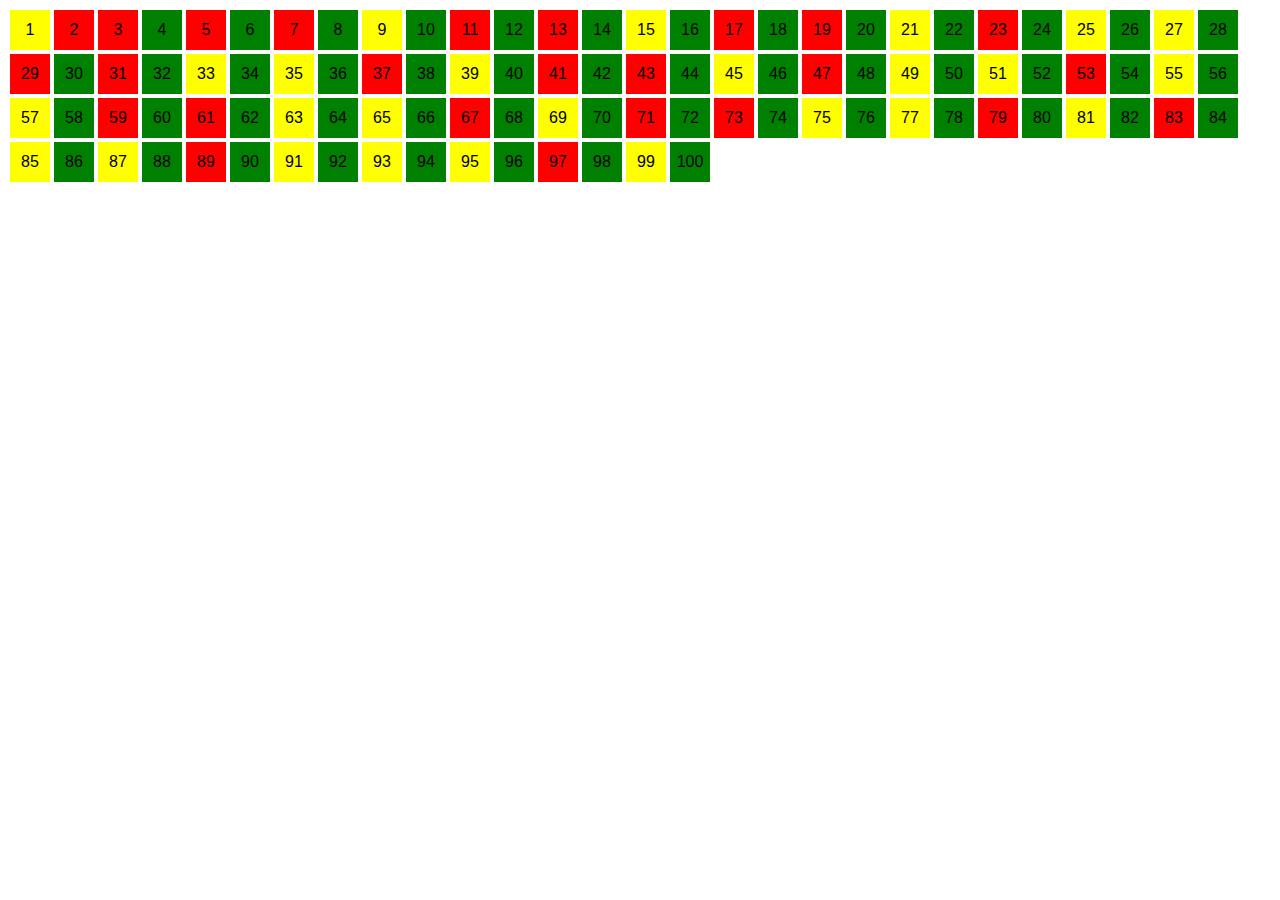
<file: html/index.html>
<!DOCTYPE html>
<html lang="en">
<head>
<meta charset="UTF-8">
<meta name="viewport" content="width=device-width, initial-scale=1.0">
<title>Number Display</title>
<style>
  .number {
    width: 40px;
    height: 40px;
    display: inline-block;
    text-align: center;
    line-height: 40px;
    margin: 2px;
    font-family: Arial, sans-serif;
    font-size: 16px;
    color: black;
  }
  .even {
    background-color: green;
  }
  .odd {
    background-color: yellow;
  }
  .prime {
    background-color: red;
  }
</style>
</head>
<body>
<div id="container"></div>
<script>
function isPrime(num) {
  if (num <= 1) return false;
  if (num % 2 === 0 && num !== 2) return false;
  for (let i = 3; i <= Math.sqrt(num); i += 2) {
    if (num % i === 0) return false;
  }
  return true;
}

window.onload = function() {
  const container = document.getElementById('container');
  for (let i = 1; i <= 100; i++) {
    const div = document.createElement('div');
    div.className = 'number';
    div.textContent = i;
    if (isPrime(i)) {
      div.classList.add('prime');
    } else if (i % 2 === 0) {
      div.classList.add('even');
    } else {
      div.classList.add('odd');
    }
    container.appendChild(div);
  }
};
</script>
</body>
</html>
</file>
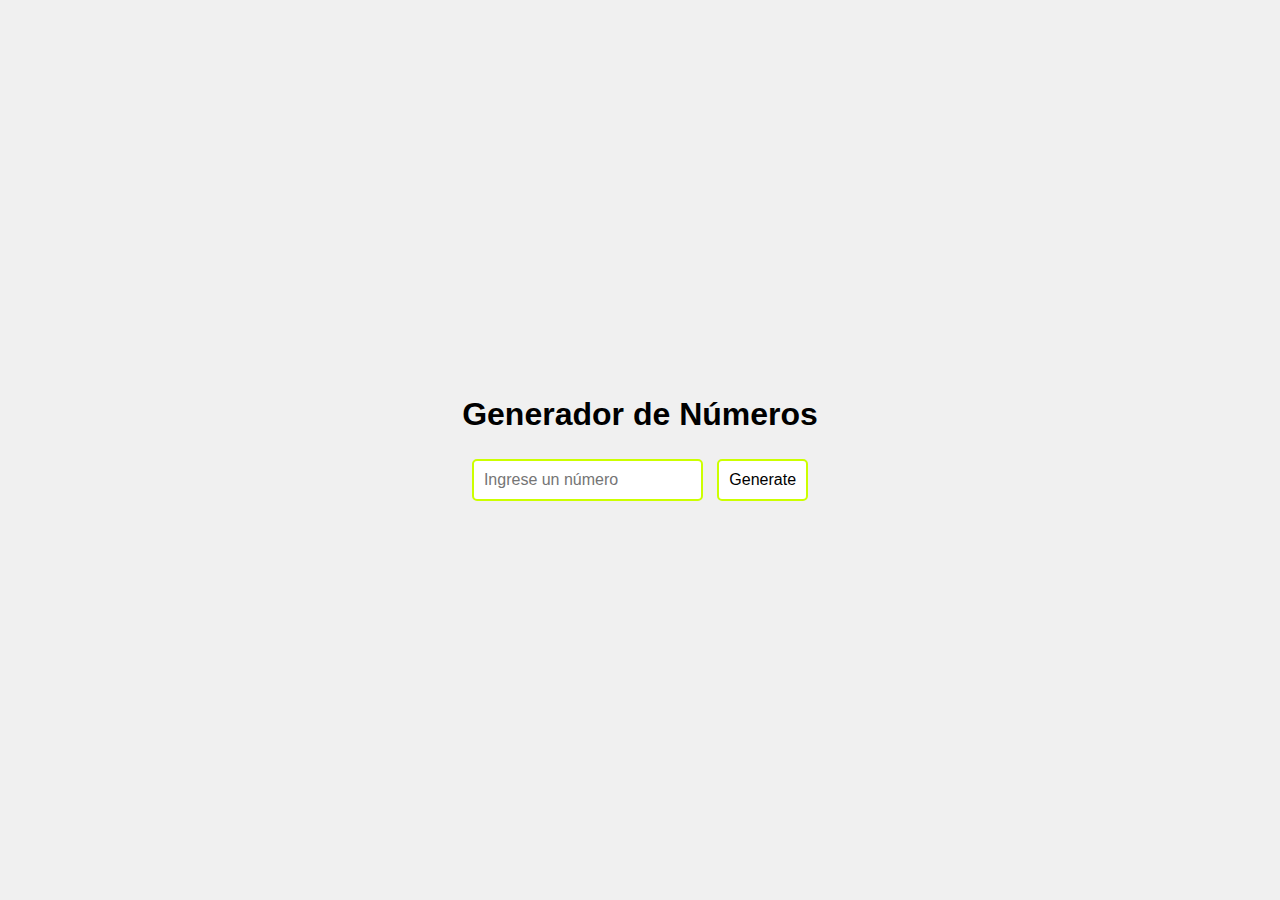
<file: html/level1-23.html>
<!DOCTYPE html>
<html lang="es">
<head>
    <meta charset="UTF-8">
    <meta name="viewport" content="width=device-width, initial-scale=1.0">
    <title>Generador de Números</title>
    <style>
        body {
            font-family: Arial, sans-serif;
            display: flex;
            justify-content: center;
            align-items: center;
            height: 100vh;
            margin: 0;
            background-color: #f0f0f0;
        }

        .container {
            text-align: center;
        }

        #numberInput, button {
            padding: 10px;
            font-size: 16px;
            border: 2px solid #ccff00; 
            border-radius: 5px;
            margin: 5px;
            background-color: white; 
        }

        button {
            cursor: pointer;
        }

        #numberContainer {
            margin-top: 20px;
            display: flex;
            flex-wrap: wrap;
            gap: 10px;
            justify-content: center;
        }

        .number-box {
            width: 50px;
            height: 50px;
            display: flex;
            justify-content: center;
            align-items: center;
            font-size: 20px;
            color: white;
        }

        .prime {
            background-color: green;
        }

        .odd {
            background-color: red;
        }

        .even {
            background-color: yellow;
        }
    </style>
</head>
<body>
    <div class="container">
        <h1>Generador de Números</h1>
        <input type="number" id="numberInput" placeholder="Ingrese un número">
        <button onclick="generateNumbers()">Generate</button>
        <div id="numberContainer"></div>
    </div>
    <script>
        function generateNumbers() {
            const numberInput = document.getElementById('numberInput').value;
            const numberContainer = document.getElementById('numberContainer');
            numberContainer.innerHTML = '';

            const isPrime = (num) => {
                if (num <= 1) return false;
                for (let i = 2; i <= Math.sqrt(num); i++) {
                    if (num % i === 0) return false;
                }
                return true;
            };

            for (let i = 0; i <= numberInput; i++) {
                const box = document.createElement('div');
                box.classList.add('number-box');
                box.textContent = i;

                if (isPrime(i)) {
                    box.classList.add('prime');
                } else if (i % 2 === 0) {
                    box.classList.add('even');
                } else {
                    box.classList.add('odd');
                }

                numberContainer.appendChild(box);
            }
        }
    </script>
</body>
</html>
</file>
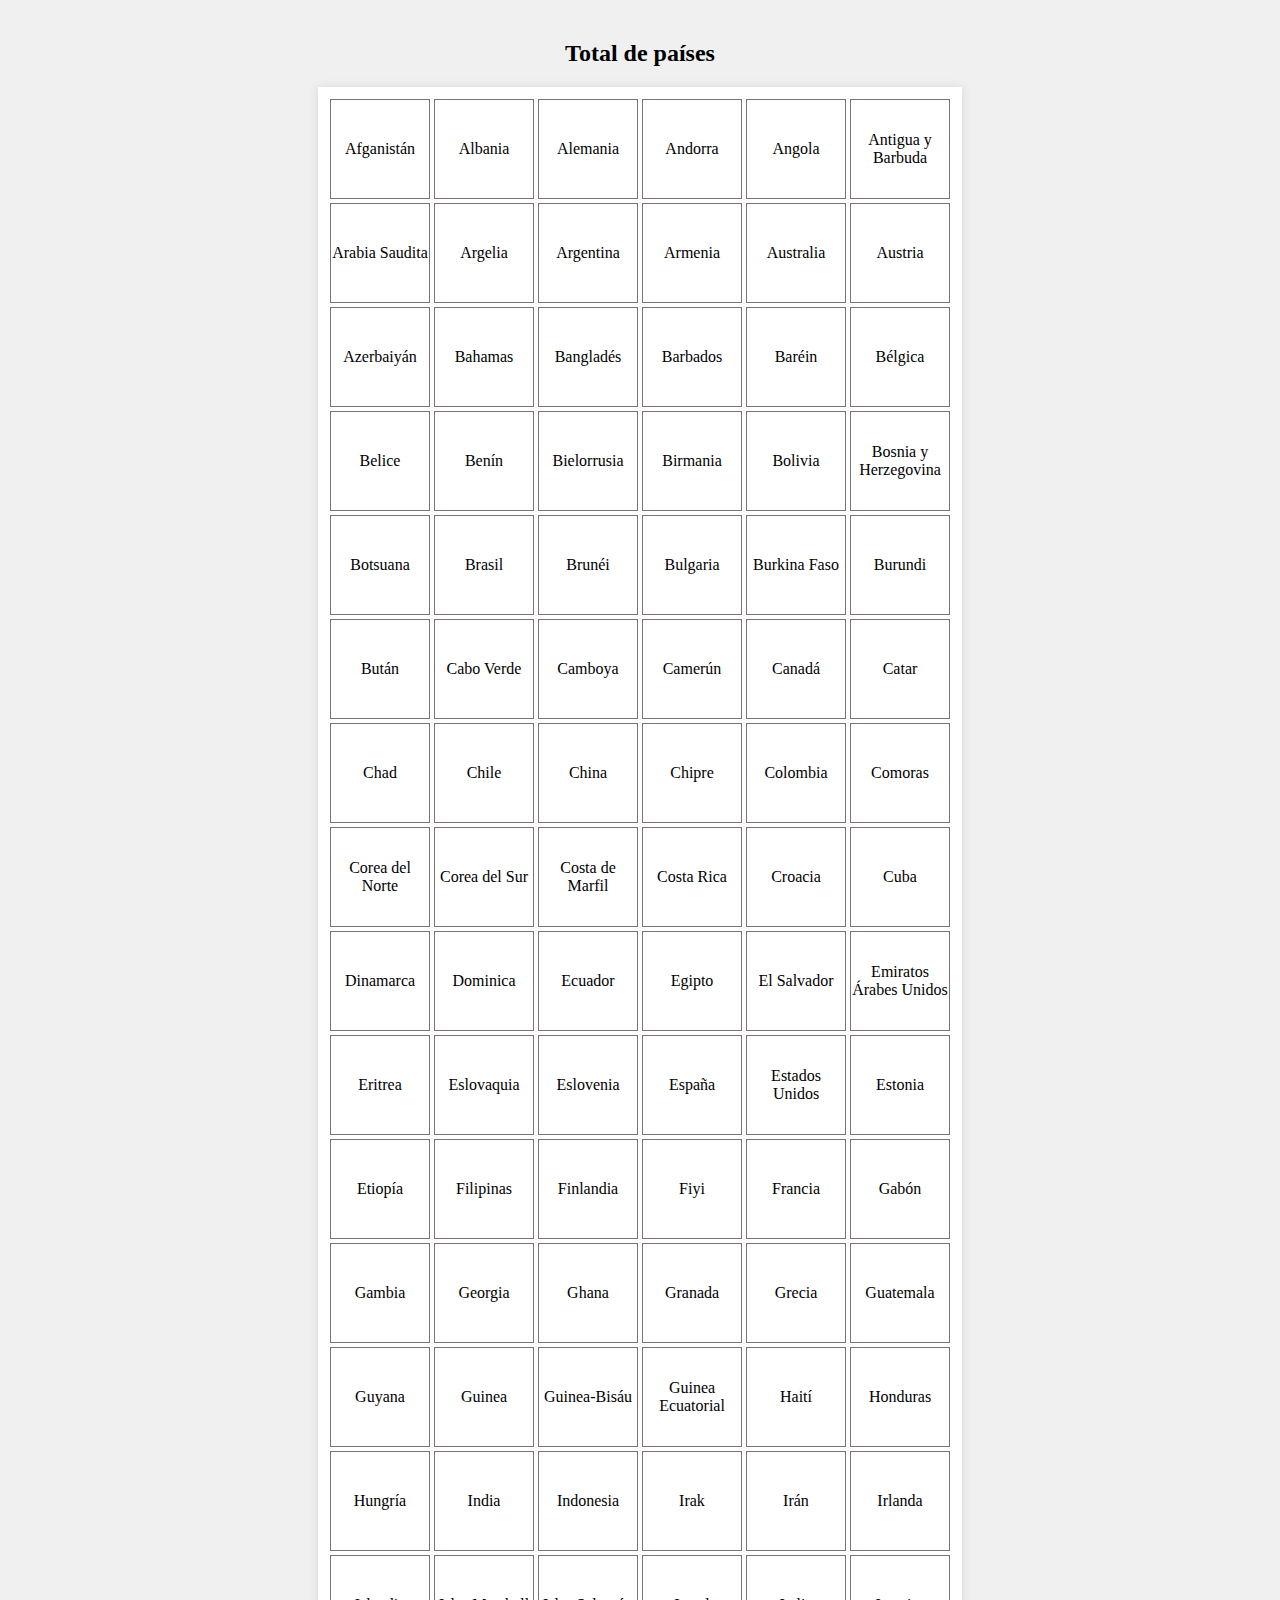
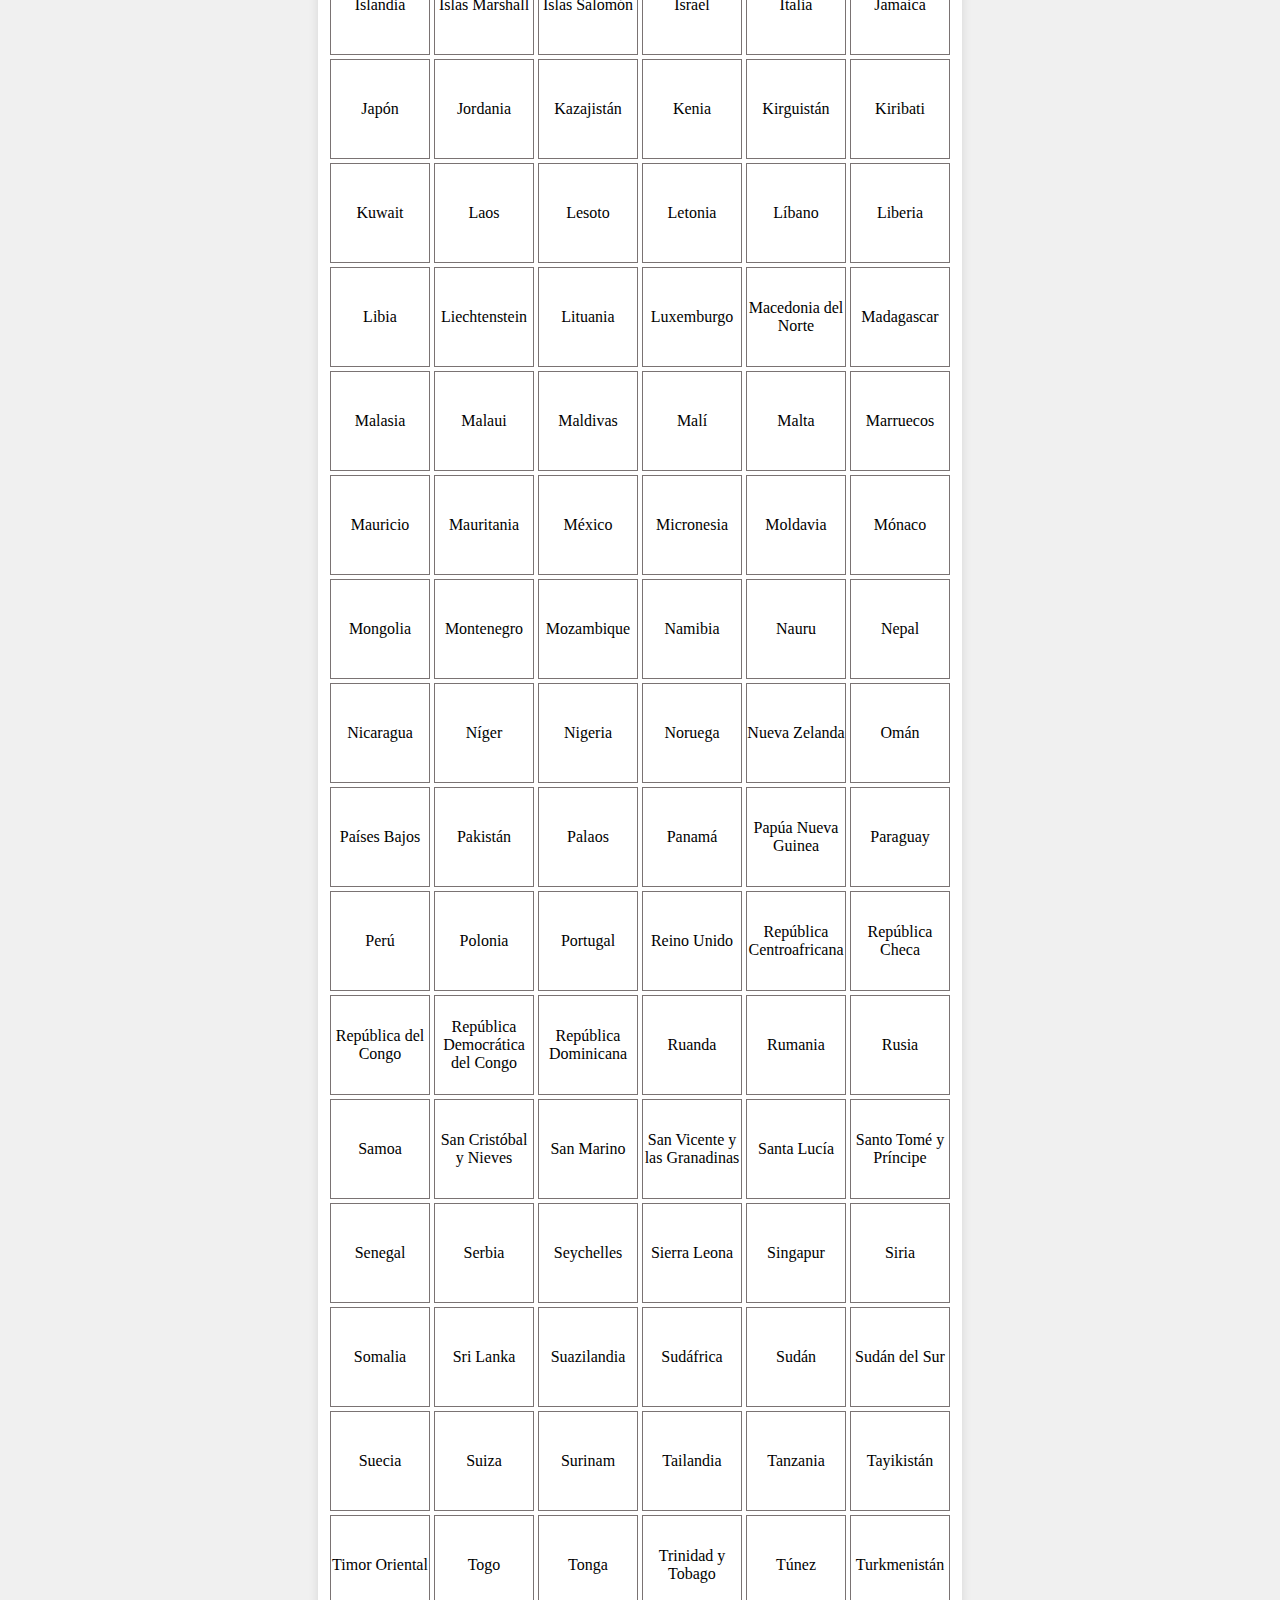
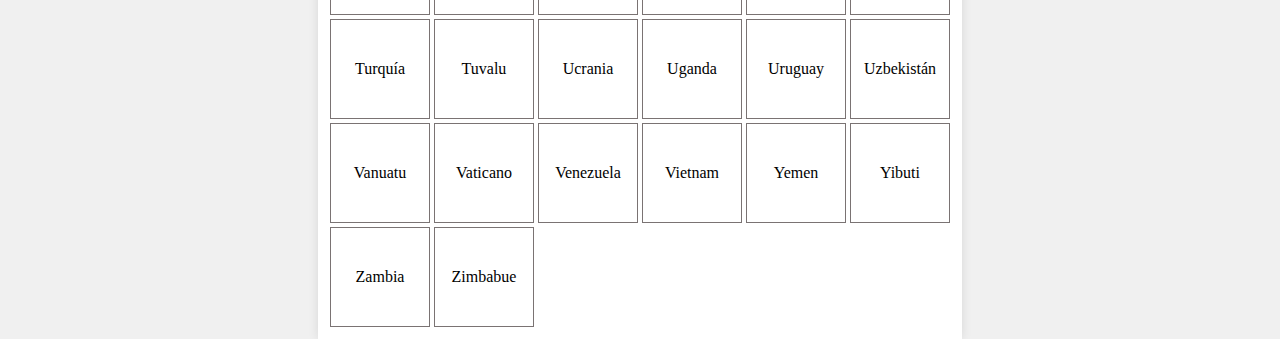
<file: html/paises.html>
<!DOCTYPE html>
<html lang="en">
<head>
    <meta charset="UTF-8">
    <meta name="viewport" content="width=device-width, initial-scale=1.0">
    <title>Grid de Países</title>
    <style>
        body {
            display: flex;
            flex-direction: column;
            align-items: center;
            height: 100vh;
            margin: 0;
            background-color: #f0f0f0; 
            padding: 20px;
            box-sizing: border-box;
        }

        #gridContainer {
            display: flex;
            flex-wrap: wrap;
            width: 624px;
            background-color: white; 
            padding: 10px; 
            box-shadow: 0 0 10px rgba(0, 0, 0, 0.1); 
        }

        .grid-item {
            width: 100px;
            height: 100px;
            display: flex;
            align-items: center;
            justify-content: center;
            background-color:white;
            border: 1px solid #7a7373;
            box-sizing: border-box;
            margin: 2px; 
            text-align: center;
            color: black; 
        }

        h2 {
            margin-bottom: 20px;
        }
    </style>
</head>
<body>
    <h2>Total de países</h2>
    <div id="gridContainer"></div>
    <script>
        var paises = [
            "Afganistán", "Albania", "Alemania", "Andorra", "Angola", "Antigua y Barbuda", "Arabia Saudita", "Argelia", "Argentina", "Armenia",
            "Australia", "Austria", "Azerbaiyán", "Bahamas", "Bangladés", "Barbados", "Baréin", "Bélgica", "Belice", "Benín",
            "Bielorrusia", "Birmania", "Bolivia", "Bosnia y Herzegovina", "Botsuana", "Brasil", "Brunéi", "Bulgaria", "Burkina Faso", "Burundi",
            "Bután", "Cabo Verde", "Camboya", "Camerún", "Canadá", "Catar", "Chad", "Chile", "China", "Chipre",
            "Colombia", "Comoras", "Corea del Norte", "Corea del Sur", "Costa de Marfil", "Costa Rica", "Croacia", "Cuba", "Dinamarca", "Dominica",
            "Ecuador", "Egipto", "El Salvador", "Emiratos Árabes Unidos", "Eritrea", "Eslovaquia", "Eslovenia", "España", "Estados Unidos", "Estonia",
            "Etiopía", "Filipinas", "Finlandia", "Fiyi", "Francia", "Gabón", "Gambia", "Georgia", "Ghana", "Granada",
            "Grecia", "Guatemala", "Guyana", "Guinea", "Guinea-Bisáu", "Guinea Ecuatorial", "Haití", "Honduras", "Hungría", "India",
            "Indonesia", "Irak", "Irán", "Irlanda", "Islandia", "Islas Marshall", "Islas Salomón", "Israel", "Italia", "Jamaica",
            "Japón", "Jordania", "Kazajistán", "Kenia", "Kirguistán", "Kiribati", "Kuwait", "Laos", "Lesoto", "Letonia",
            "Líbano", "Liberia", "Libia", "Liechtenstein", "Lituania", "Luxemburgo", "Macedonia del Norte", "Madagascar", "Malasia", "Malaui",
            "Maldivas", "Malí", "Malta", "Marruecos", "Mauricio", "Mauritania", "México", "Micronesia", "Moldavia", "Mónaco",
            "Mongolia", "Montenegro", "Mozambique", "Namibia", "Nauru", "Nepal", "Nicaragua", "Níger", "Nigeria", "Noruega",
            "Nueva Zelanda", "Omán", "Países Bajos", "Pakistán", "Palaos", "Panamá", "Papúa Nueva Guinea", "Paraguay", "Perú",
            "Polonia", "Portugal", "Reino Unido", "República Centroafricana", "República Checa", "República del Congo", "República Democrática del Congo", "República Dominicana", "Ruanda", "Rumania",
            "Rusia", "Samoa", "San Cristóbal y Nieves", "San Marino", "San Vicente y las Granadinas", "Santa Lucía", "Santo Tomé y Príncipe", "Senegal", "Serbia", "Seychelles",
            "Sierra Leona", "Singapur", "Siria", "Somalia", "Sri Lanka", "Suazilandia", "Sudáfrica", "Sudán", "Sudán del Sur", "Suecia",
            "Suiza", "Surinam", "Tailandia", "Tanzania", "Tayikistán", "Timor Oriental", "Togo", "Tonga", "Trinidad y Tobago", "Túnez",
            "Turkmenistán", "Turquía", "Tuvalu", "Ucrania", "Uganda", "Uruguay", "Uzbekistán", "Vanuatu", "Vaticano", "Venezuela",
            "Vietnam", "Yemen", "Yibuti", "Zambia", "Zimbabue"
        ];

        window.onload = function() {
            let gridContainer = document.getElementById("gridContainer");
            var totalPaises = paises.length;

            document.title = "Número de países: " + totalPaises;

            for (var i = 0; i < totalPaises; i++) {
                var gridItem = document.createElement("div");
                gridItem.className = "grid-item";
                gridItem.textContent = paises[i];
                gridContainer.appendChild(gridItem);
            }

            console.log("Número de países:", totalPaises);
        };
    </script>
</body>
</html>
</file>
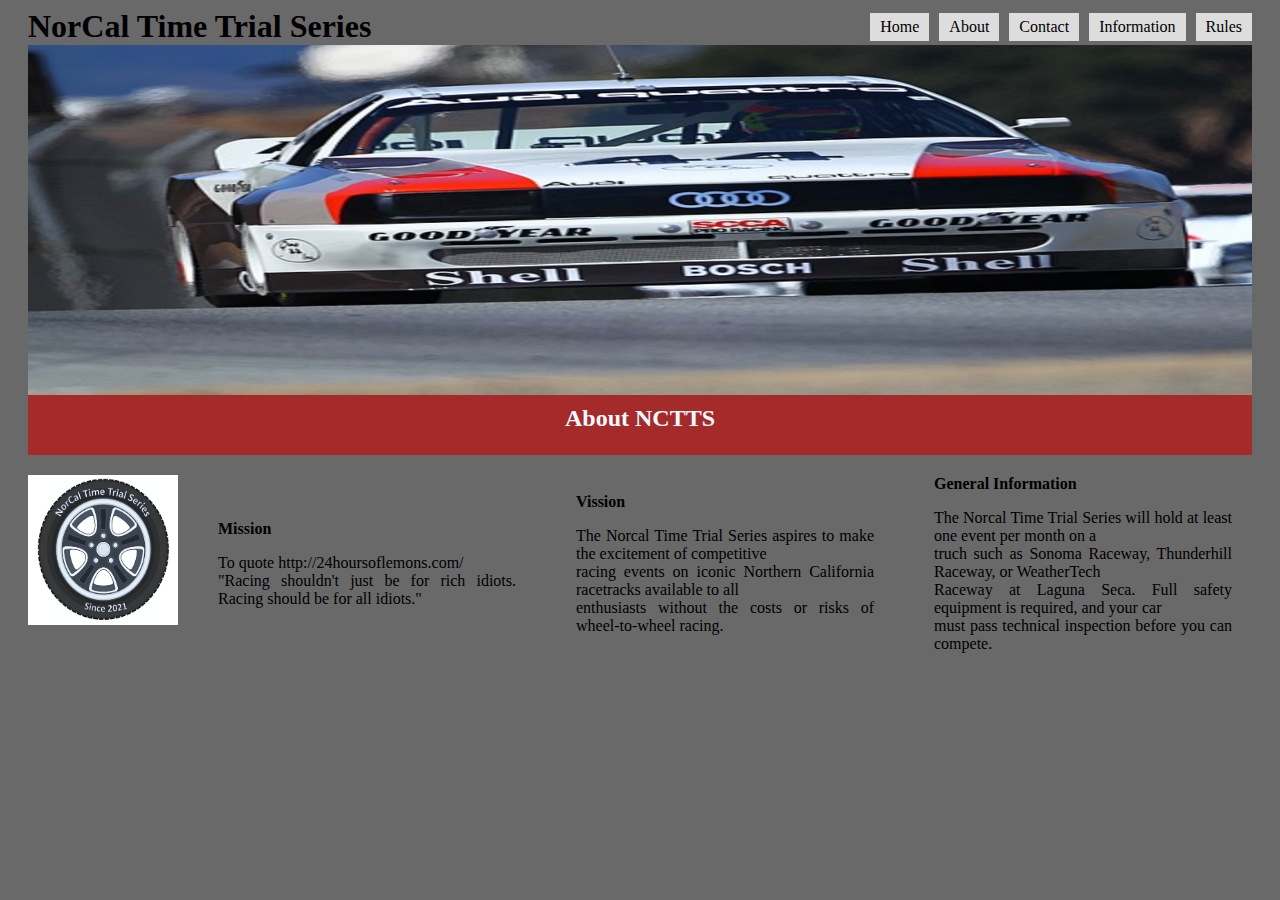
<file: template/about.html>
<!DOCTYPE html>
<html lang="es">

<head>
  <meta charset="UTF-8">
  <meta name="viewport" content="width=device-width, initial-scale=1.0">
  <title>Contact</title>
  <link rel="stylesheet" href="../asset/styles/main.css">
</head>

<body>
  <div class="container">
    <div class="nav-header">
      <h1>NorCal Time Trial Series</h1>
      <div class="buttons">
        <div class="square"><a href="home.html">Home</a></div>
        <div class="square"><a href="about.html">About</a></div>
        <div class="square"><a href="contact.html">Contact</a></div>
        <div class="square"><a href="information.html">Information</a></div>
        <div class="square"><a href="rules.html">Rules</a></div>
      </div>
    </div>

    <div class="header-container">
    </div>
    <nav class="navbar">
      <h2>About NCTTS</h2>
    </nav>

    <div class="logo">
      <img src="../asset/media/logo.jpg" height="150" width="150" class="child">
    </div>
    <section>
        <div class="title"><b>Mission</b><br>
        <p>To quote http://24hoursoflemons.com/<br>
        "Racing shouldn't just be for rich idiots. Racing should be for all idiots."</p></div>
        <div class="title"><b>Vission</b><br>
        <p>The Norcal Time Trial Series aspires to make the excitement of competitive<br>
        racing events on iconic Northern California racetracks available to all <br>
        enthusiasts without the costs or risks of wheel-to-wheel racing.</p></div>
        <div class="title"><b>General Information</b><br>
        <p>The Norcal Time Trial Series will hold at least one event per month on a <br>
        truch such as Sonoma Raceway, Thunderhill Raceway, or WeatherTech<br>
        Raceway at Laguna Seca. Full safety equipment is required, and your car<br>
        must pass technical inspection before you can compete.</p></div>
      </section>
    
  </div>
</body>

</html>
</file>
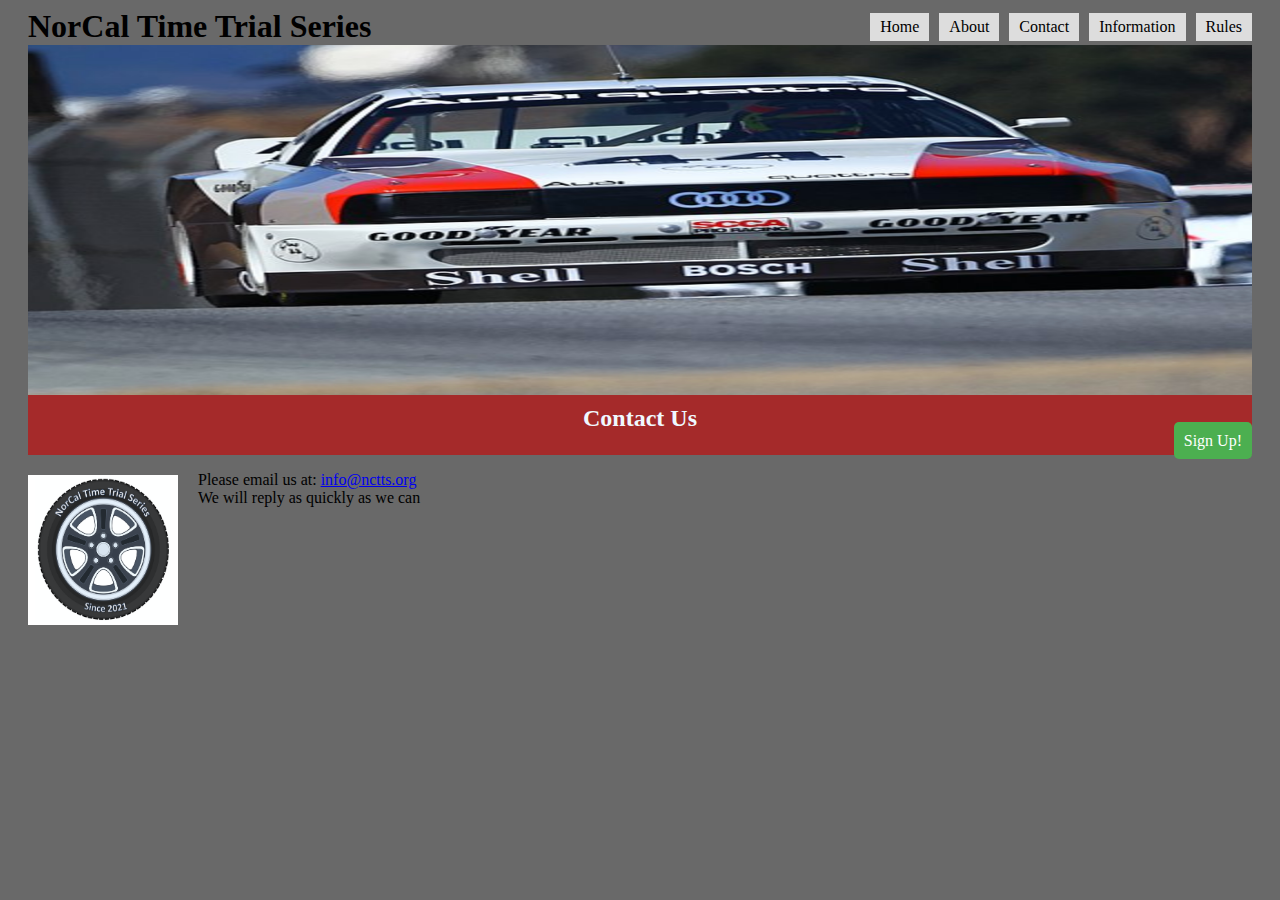
<file: template/contact.html>
<!DOCTYPE html>
<html lang="es">

<head>
  <meta charset="UTF-8">
  <meta name="viewport" content="width=device-width, initial-scale=1.0">
  <title>Contact</title>
  <link rel="stylesheet" href="../asset/styles/main.css">
</head>

<body>
  <div class="container">
    <div class="nav-header">
      <h1>NorCal Time Trial Series</h1>
      <div class="buttons">
        <div class="square"><a href="home.html">Home</a></div>
        <div class="square"><a href="about.html">About</a></div>
        <div class="square"><a href="contact.html">Contact</a></div>
        <div class="square"><a href="information.html">Information</a></div>
        <div class="square"><a href="rules.html">Rules</a></div>
      </div>
    </div>
    <div class="header-container">
    </div>
    <nav class="navbar">
      <h2>Contact Us</h2>
      <div class="signup-button">
        <a href="registration.html">Sign Up!</a>
      </div>

    </nav>

    <div class="logo">
      <img src="../asset/media/logo.jpg" height="150" width="150" class="child">
    </div>
    <div class="content">
      <p> Please email us at: <a href=mailto:info@nctts.org ?subject=Reaching%20Out&body=How%20are%20you>info@nctts.org
        </a><br>
        We will reply as quickly as we can</p>
    </div>
  </div>
</body>

</html>
</file>
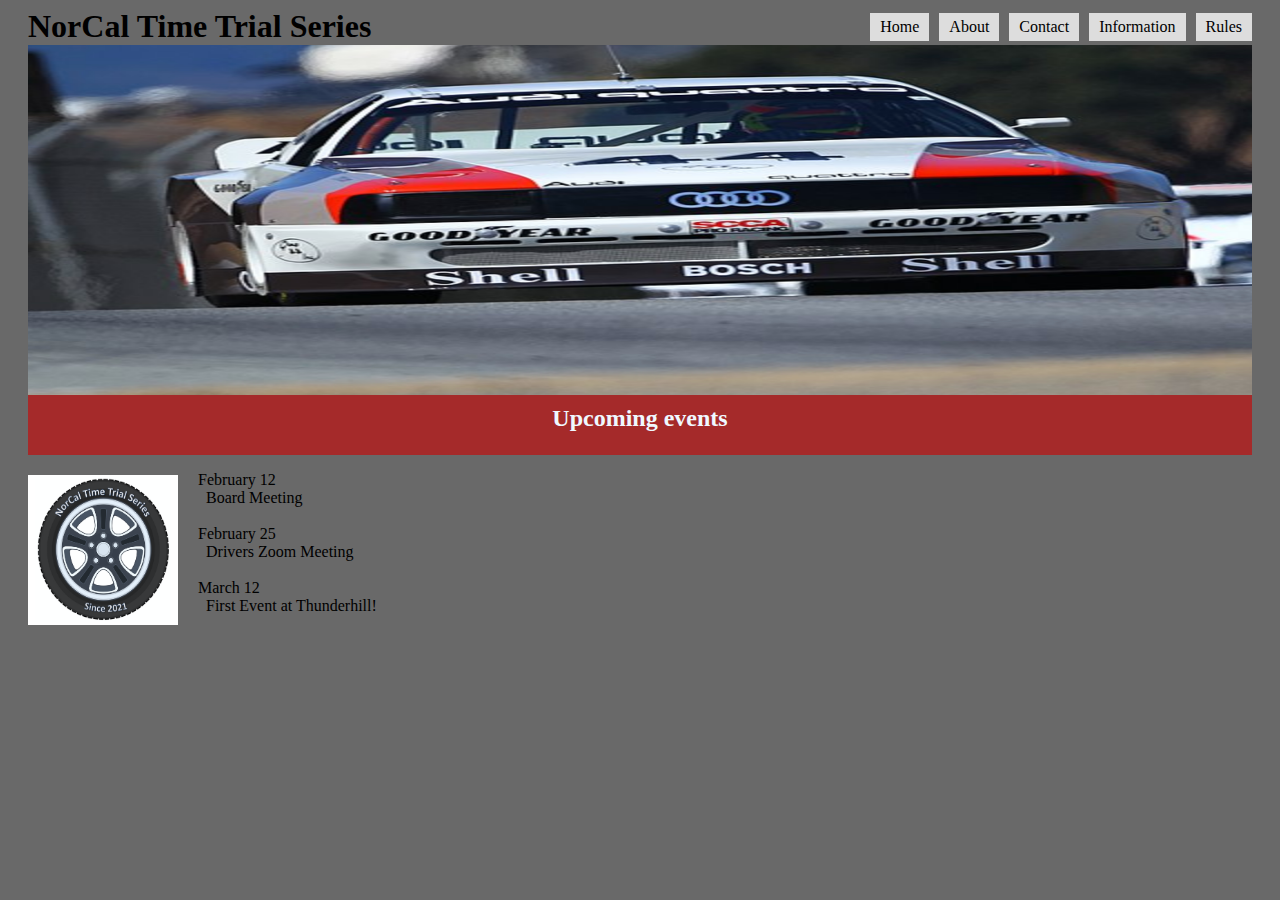
<file: template/home.html>
<!DOCTYPE html>
<html>
  
  <head>
    <title>Home</title>
    <meta charset="utf-8">
  <title>Styles Conference</title>
  <link rel="stylesheet" href="../asset/styles/main.css">
</head>

<body>
  <div class="container">
    <div class="nav-header">
      <h1>NorCal Time Trial Series</h1>
      <div class="buttons">
        <div class="square"><a href="home.html">Home</a></div>
        <div class="square"><a href="about.html">About</a></div>
        <div class="square"><a href="contact.html">Contact</a></div>
        <div class="square"><a href="information.html">Information</a></div>
        <div class="square"><a href="rules.html">Rules</a></div>
      </div>
    </div>
    <div class="header-container">
    </div>
    <nav class="navbar">
      <h2>Upcoming events</h2>
    </nav>

    <div class="logo">
      <img src="../asset/media/logo.jpg" height="150" width="150" class="child">
    </div>
    <div class="content">
      <p>
          February 12<br>
          &nbsp; Board Meeting <br><br>
          February 25<br>
          &nbsp; Drivers Zoom Meeting <br><br>
          March 12 <br>
          &nbsp; First Event at Thunderhill!<br><br>
  
      </p>
        </div>
      </section>
    </div>
    </body>
    

 
   
    
   
   
   
   
   

  
</html>
</file>
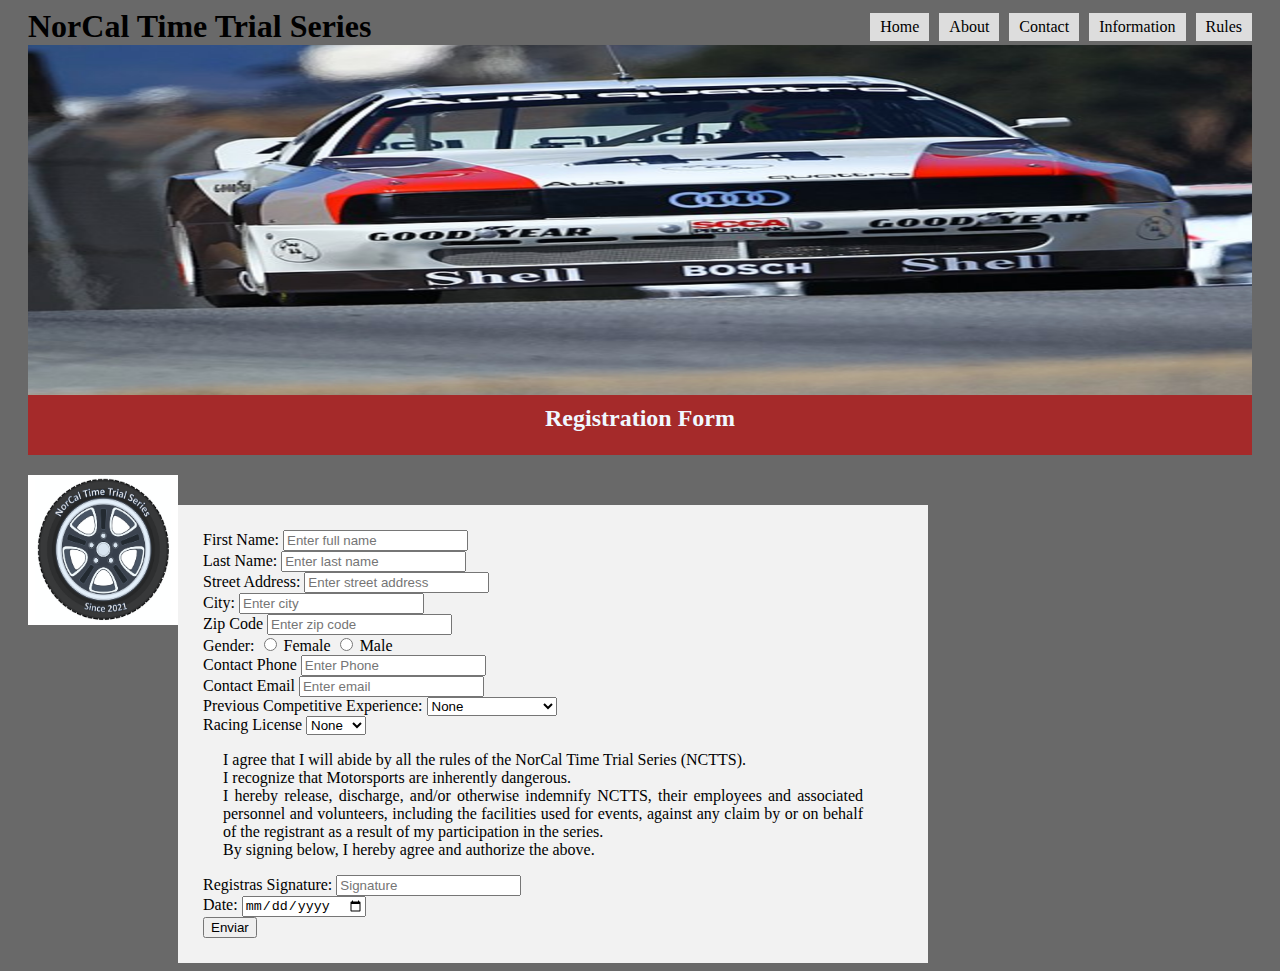
<file: template/registration.html>
<!DOCTYPE html>
<html lang="es">

<head>
  <meta charset="UTF-8">
  <meta name="viewport" content="width=device-width, initial-scale=1.0">
  <title>Contact</title>
  <link rel="stylesheet" href="../asset/styles/main.css">
</head>

<body>
  <div class="container">
    <div class="nav-header">
      <h1>NorCal Time Trial Series</h1>
      <div class="buttons">
        <div class="square"><a href="home.html">Home</a></div>
        <div class="square"><a href="about.html">About</a></div>
        <div class="square"><a href="contact.html">Contact</a></div>
        <div class="square"><a href="information.html">Information</a></div>
        <div class="square"><a href="rules.html">Rules</a></div>
      </div>
    </div>
    <div class="header-container">
    </div>
    <nav class="navbar">
      <h2>Registration Form</h2>
    </nav>

    <div class="logo">
      <img src="../asset/media/logo.jpg" height="150" width="150" class="child">
    </div>
    <div class="content">
        <section class="form-data">
           
            <form action="/template/show_data.html" method="get" class="action">
                <div class="input-box">
                    <label>First Name:</label>
                    <input type="text" placeholder="Enter full name">
                </div>
                <div class="input-box">
                    <label>Last Name:</label>
                    <input type="text" placeholder="Enter last name">
                </div>
                <div class="input-box">
                    <label>Street Address:</label>
                    <input type="text" placeholder="Enter street address">
                </div>
                <div class="input-box">
                    <label>City:</label>
                    <input type="text" placeholder="Enter city">
                </div>
                <div class="input-box">
                    <label>Zip Code</label>
                    <input type="number" placeholder="Enter zip code">
                </div>
                <div class="input-box">
                    <label>Gender:</label>
                    <label><input type="radio" name="gender" value="Female"> Female</label>
                    <label><input type="radio" name="gender" value="Male"> Male</label>
                </div>
                <div class="input-box">
                    <label>Contact Phone</label>
                    <input type="number" placeholder="Enter Phone">
                </div>
                <div class="input-box">
                    <label>Contact Email</label>
                    <input type="text" placeholder="Enter email">
                </div>
                <div class="input-box">
                    <label>Previous Competitive Experience:</label>
                    <select name="previous_experience">
                      <option value="None">None</option>
                      <option value="HPDE/Track Days">HPDE/Track Days</option>
                      <option value="Autocross">Autocross</option>
                      <option value="One Year">One Year</option>
                      <option value="Two Years">Two Years</option>
                      <option value="Over two years">Over two years</option>
                    </select>
                    <div class="input-box">
                        <label>Racing License</label>
                        <select name="racing-license">
                          <option value="None">None</option>
                          <option value="SCCA">SCCA</option>
                          <option value="NASA">NASA</option>
                          <option value="FIA">FIA</option>
                        </select>
                      </div>
                      <p>I agree that I will abide by all the rules of the NorCal Time Trial Series (NCTTS).<br> I recognize that Motorsports are inherently dangerous.<br> I hereby release, discharge, and/or otherwise indemnify NCTTS, their employees and associated personnel and volunteers, including the facilities used for events, against any claim by or on behalf of the registrant as a result of my participation in the series.<br>
                        By signing below, I hereby agree and authorize the above. </p>
                        <div class="input-box">
                            <label>Registras Signature:</label>
                            <input type="text" placeholder="Signature">
                        </div>
                        <div class="input-box">
                            <label>Date:</label>
                            <input type="date">
                        </div>
                        <button type="submit">Enviar</button> 
            </form>
                    </div>

        </section>
    </div>
  </div>
</body>

</html>
</file>
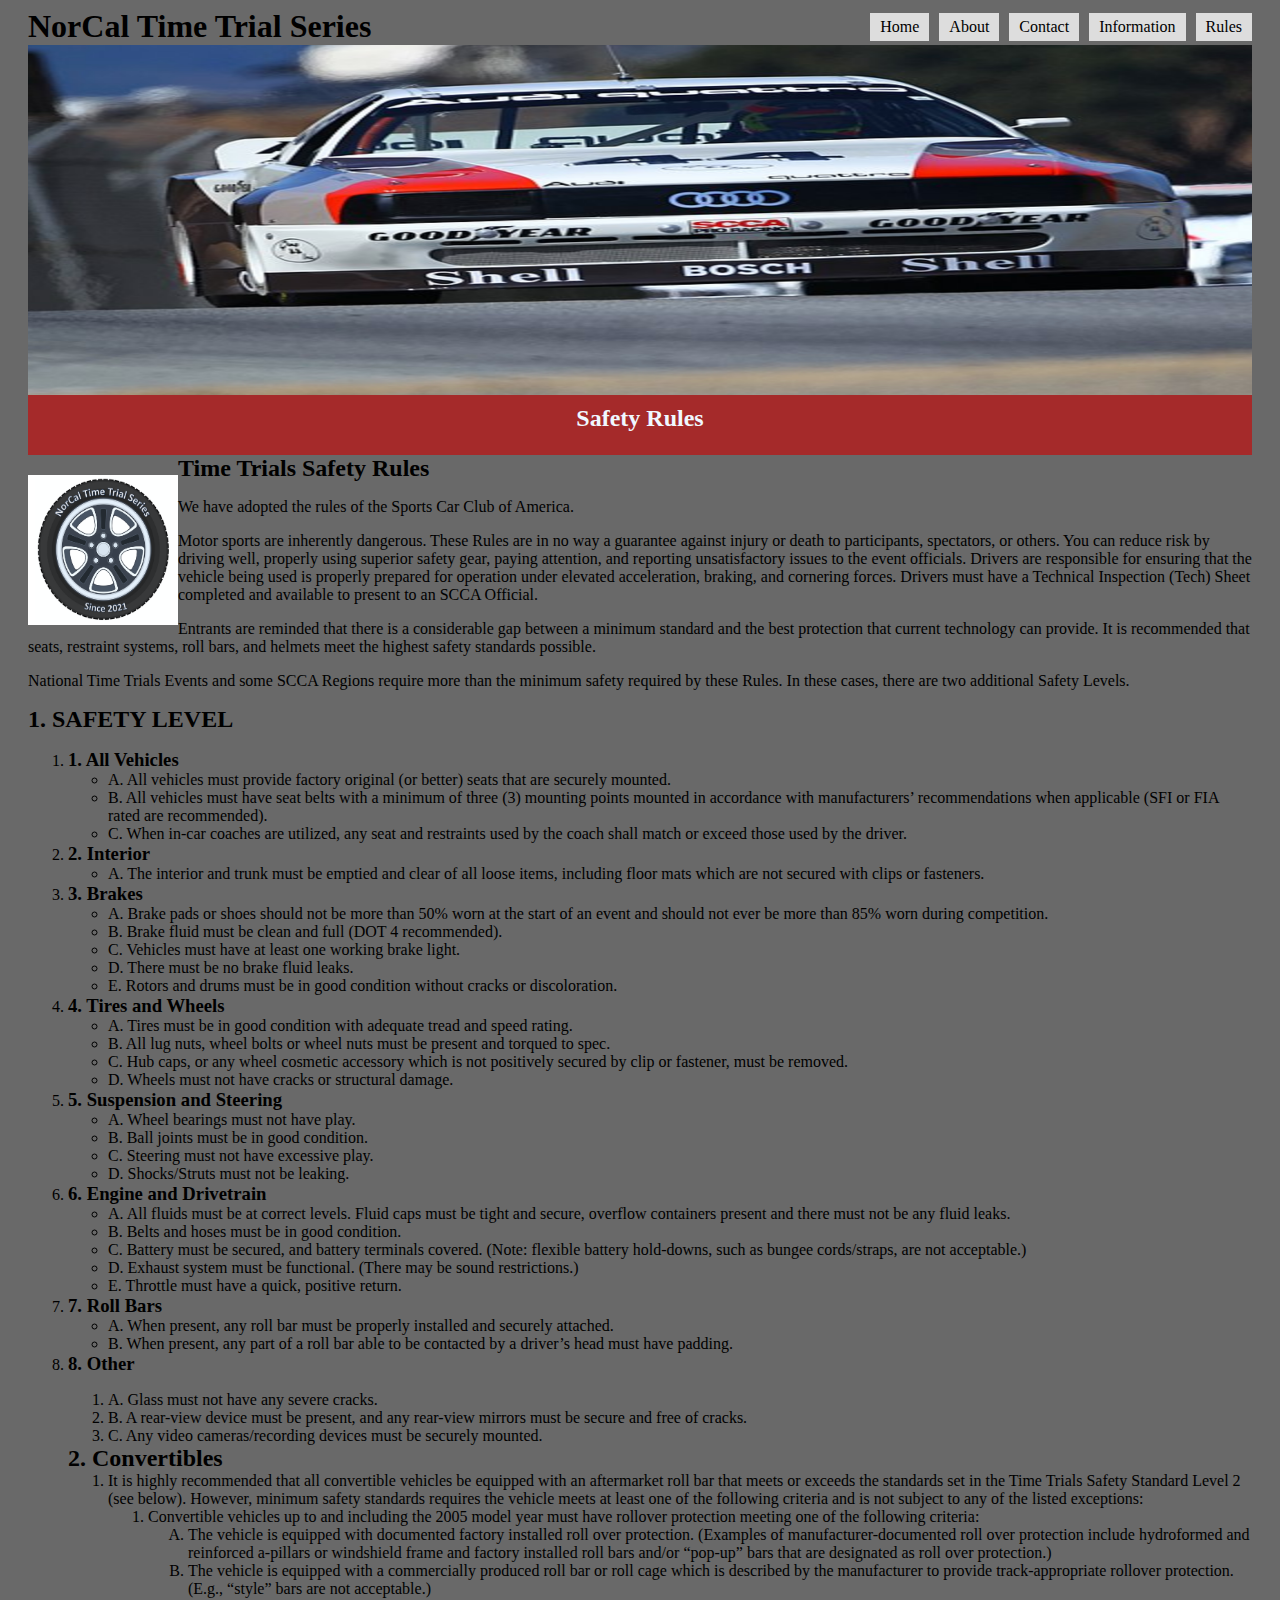
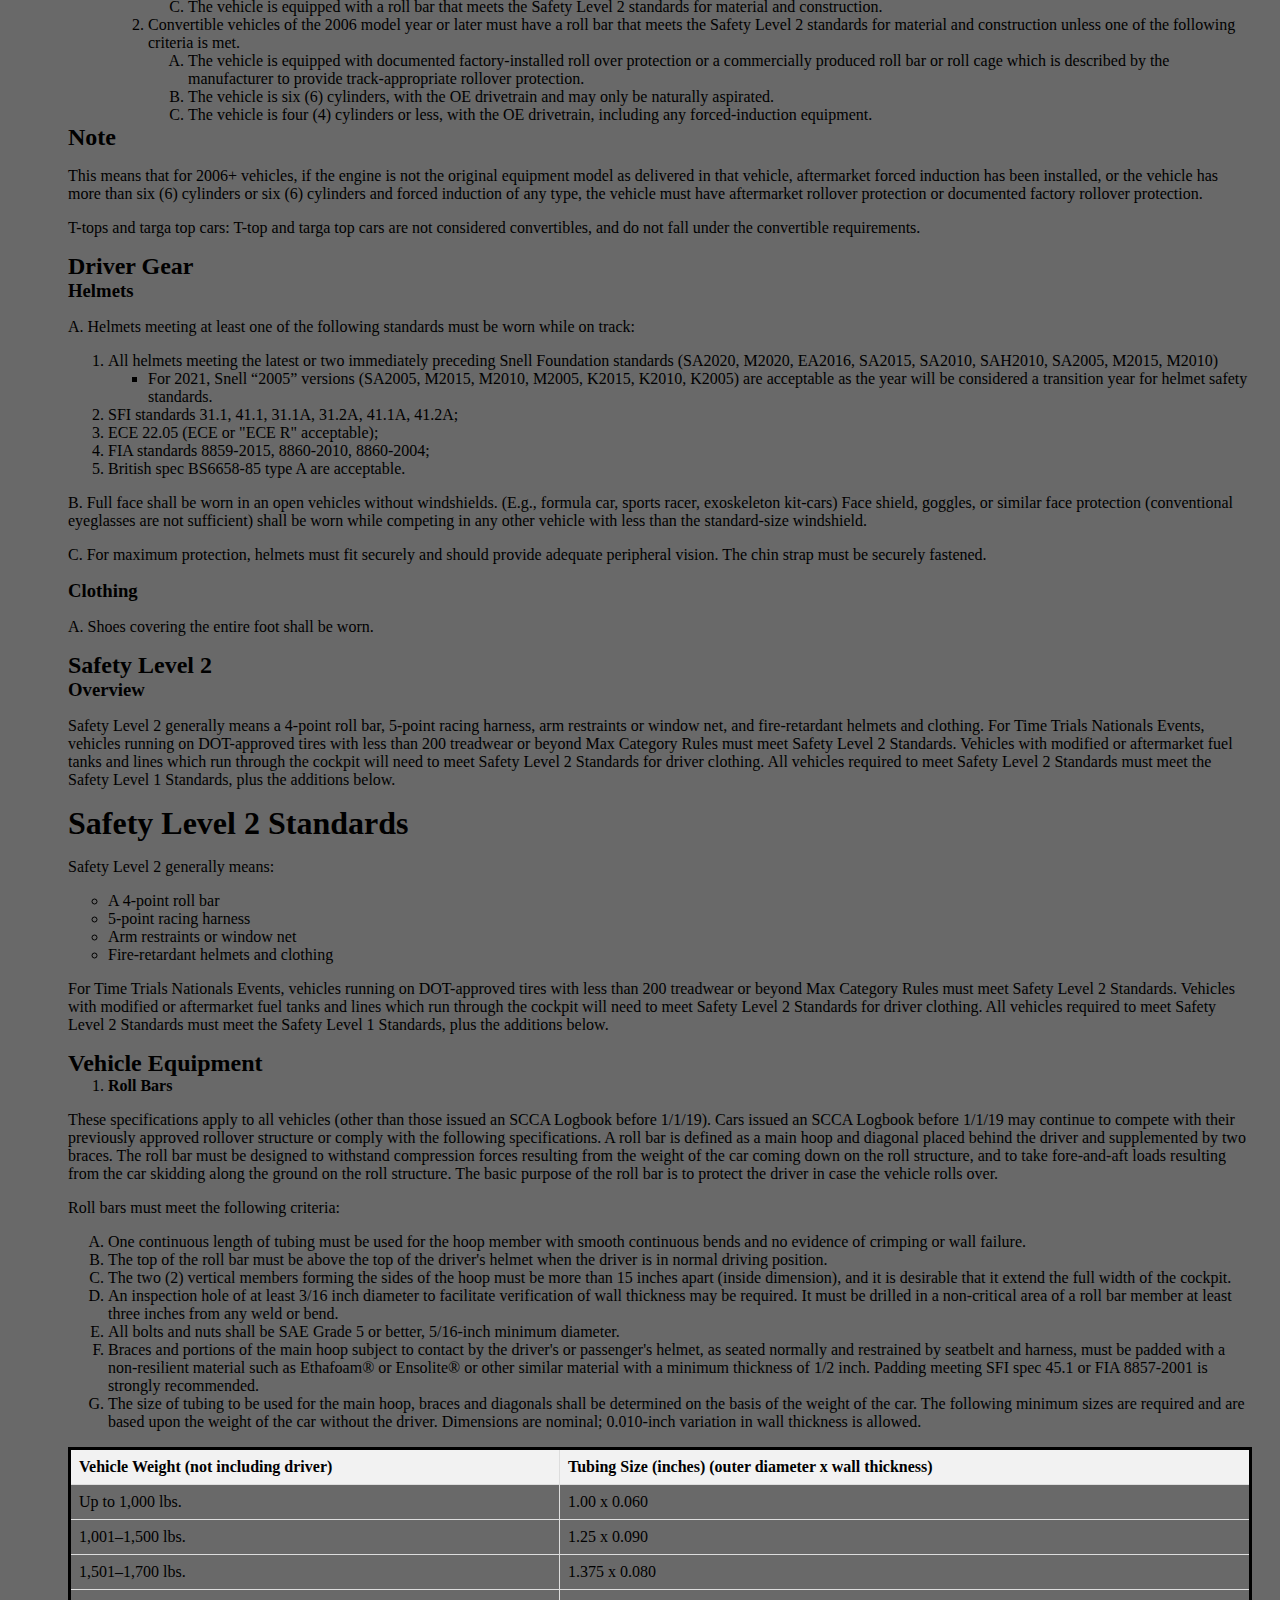
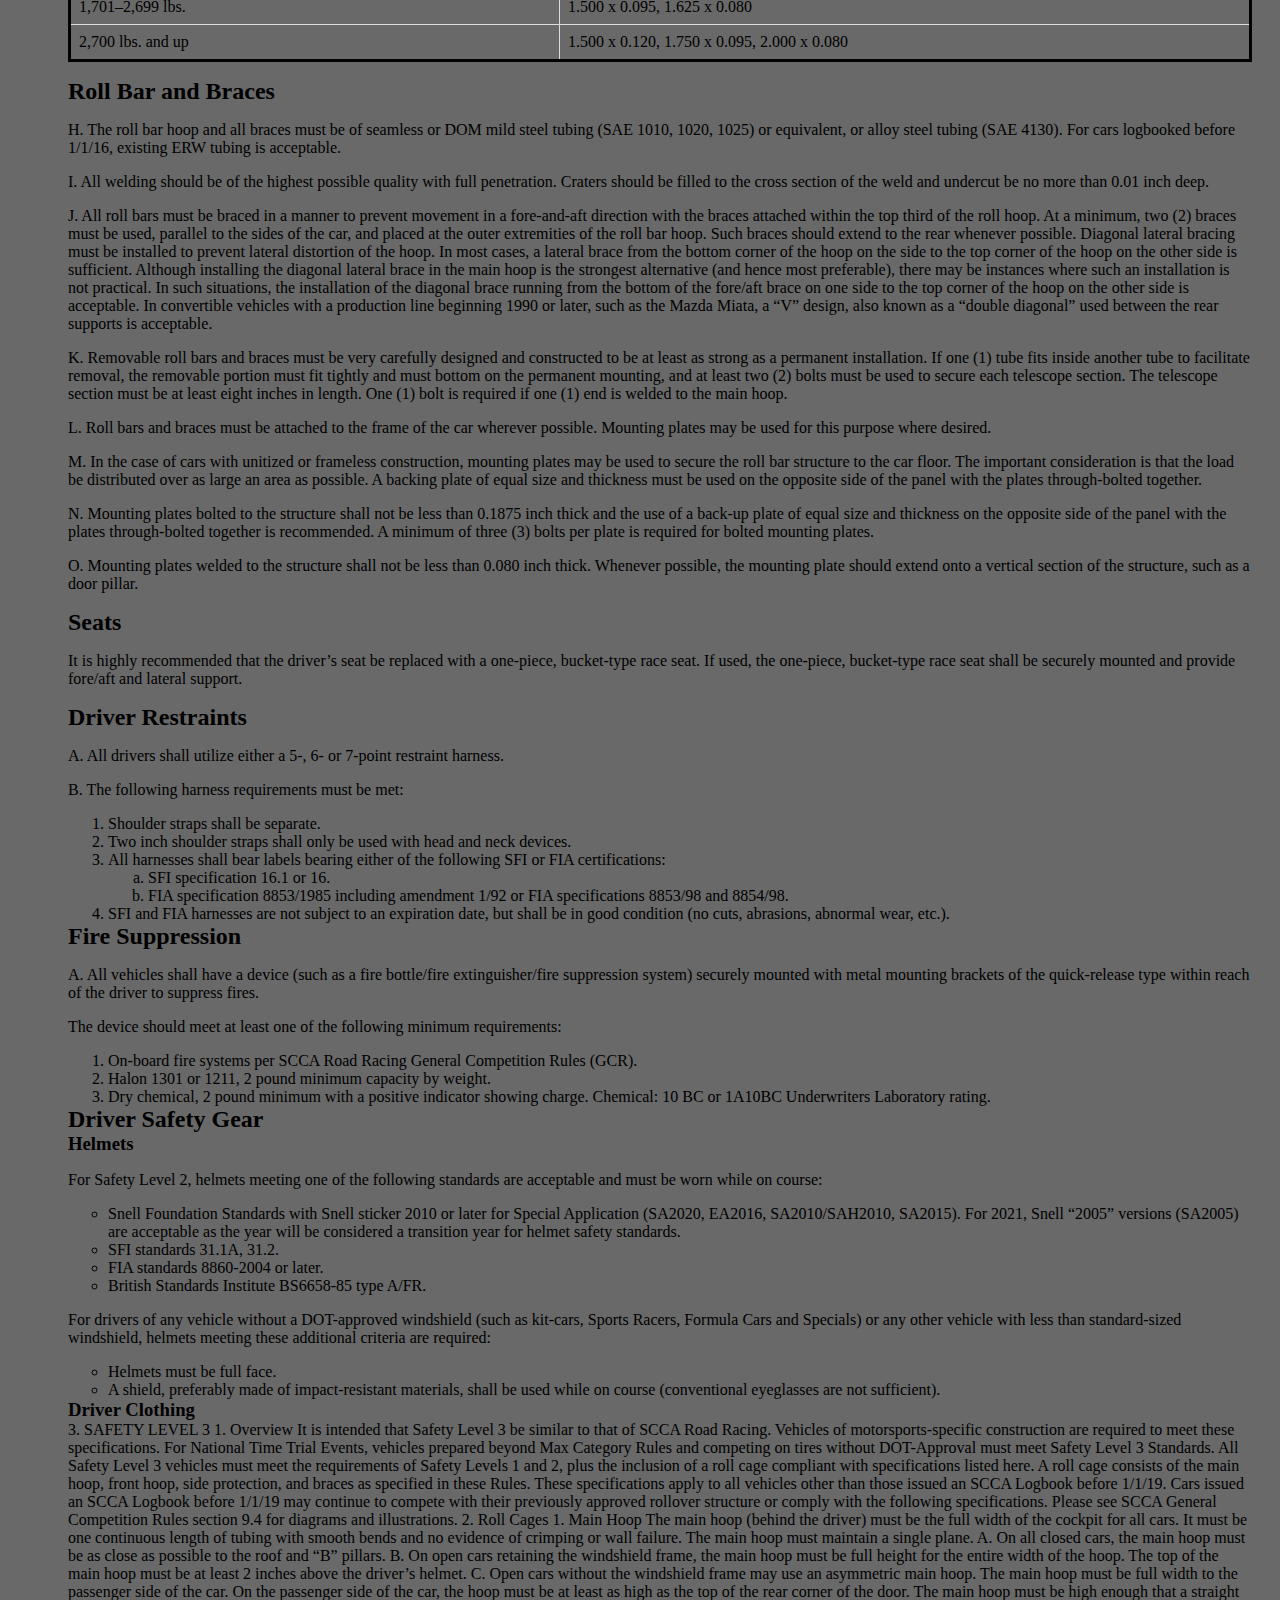
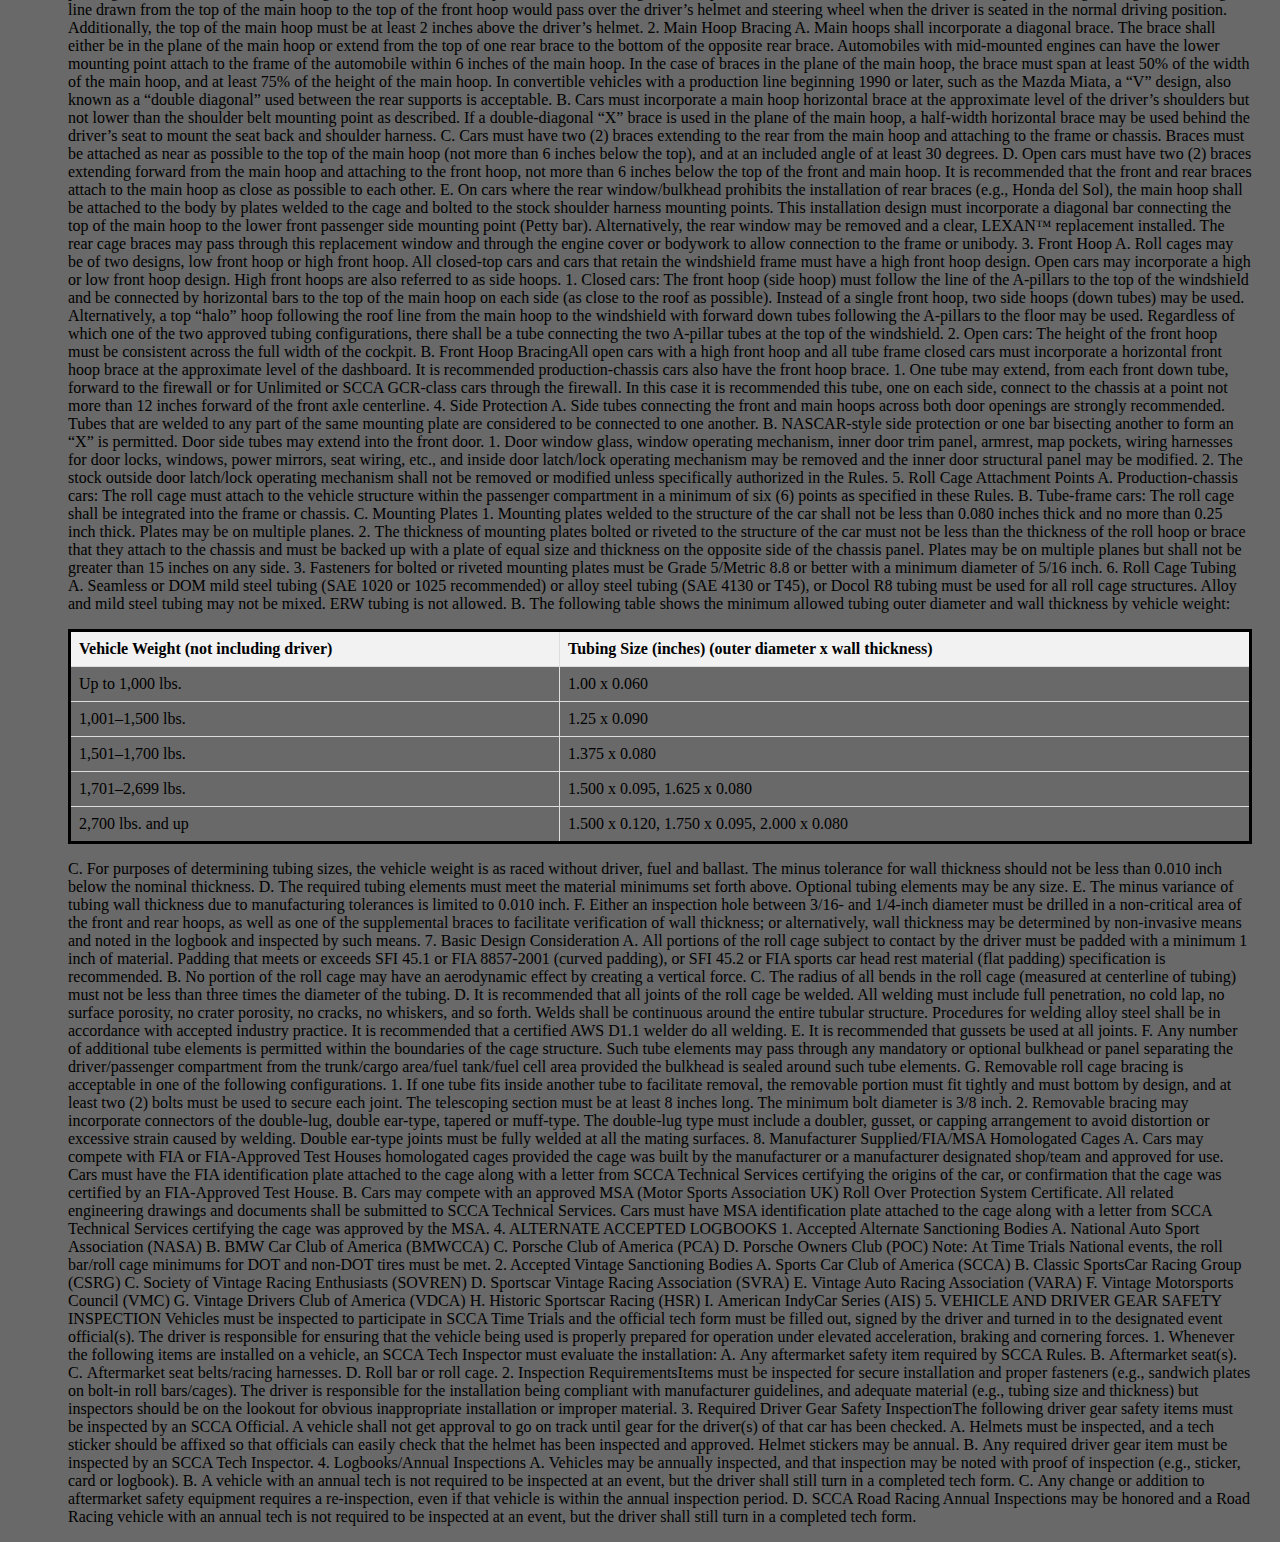
<file: template/rules.html>
<!DOCTYPE html>
<html lang="es">

<head>
  <meta charset="UTF-8">
  <meta name="viewport" content="width=device-width, initial-scale=1.0">
  <title>Contact</title>
  <link rel="stylesheet" href="../asset/styles/main.css">
</head>

<body>
  <div class="container">
    <div class="nav-header">
      <h1>NorCal Time Trial Series</h1>
      <div class="buttons">
        <div class="square"><a href="home.html">Home</a></div>
        <div class="square"><a href="about.html">About</a></div>
        <div class="square"><a href="contact.html">Contact</a></div>
        <div class="square"><a href="information.html">Information</a></div>
        <div class="square"><a href="rules.html">Rules</a></div>
      </div>
    </div>

    <div class="header-container">
    </div>
    <nav class="navbar">
      <h2>Safety Rules</h2>
    </nav>

    <div class="logo">
      <img src="../asset/media/logo.jpg" height="150" width="150" class="child">
    </div>
    <div class="safety-rules">
        <h2>Time Trials Safety Rules</h2>
        <p>We have adopted the rules of the Sports Car Club of America.</p>
        <p>Motor sports are inherently dangerous. These Rules are in no way a guarantee against injury or death to participants, spectators, or others. You can reduce risk by driving well, properly using superior safety gear, paying attention, and reporting unsatisfactory issues to the event officials. Drivers are responsible for ensuring that the vehicle being used is properly prepared for operation under elevated acceleration, braking, and cornering forces. Drivers must have a Technical Inspection (Tech) Sheet completed and available to present to an SCCA Official.</p>
        <p>Entrants are reminded that there is a considerable gap between a minimum standard and the best protection that current technology can provide. It is recommended that seats, restraint systems, roll bars, and helmets meet the highest safety standards possible.</p>
        <p>National Time Trials Events and some SCCA Regions require more than the minimum safety required by these Rules. In these cases, there are two additional Safety Levels.</p>
        
            <h2>1. SAFETY LEVEL </h2>
  <ol>
    <li>
      <h3>1. All Vehicles</h3>
      <ul>
        <li>A. All vehicles must provide factory original (or better) seats that are securely mounted.</li>
        <li>B. All vehicles must have seat belts with a minimum of three (3) mounting points mounted in accordance with manufacturers’ recommendations when applicable (SFI or FIA rated are recommended).</li>
        <li>C. When in-car coaches are utilized, any seat and restraints used by the coach shall match or exceed those used by the driver.</li>
      </ul>
    </li>
    <li>
      <h3>2. Interior</h3>
      <ul>
        <li>A. The interior and trunk must be emptied and clear of all loose items, including floor mats which are not secured with clips or fasteners.</li>
      </ul>
    </li>
    <li>
      <h3>3. Brakes</h3>
      <ul>
        <li>A. Brake pads or shoes should not be more than 50% worn at the start of an event and should not ever be more than 85% worn during competition.</li>
        <li>B. Brake fluid must be clean and full (DOT 4 recommended).</li>
        <li>C. Vehicles must have at least one working brake light.</li>
        <li>D. There must be no brake fluid leaks.</li>
        <li>E. Rotors and drums must be in good condition without cracks or discoloration.</li>
      </ul>
      <li>
        <h3>4. Tires and Wheels</h3>
        <ul>
          <li>A. Tires must be in good condition with adequate tread and speed rating.</li>
          <li>B. All lug nuts, wheel bolts or wheel nuts must be present and torqued to spec.</li>
          <li>C. Hub caps, or any wheel cosmetic accessory which is not positively secured by clip or fastener, must be removed.</li>
          <li>D. Wheels must not have cracks or structural damage.</li>
        </ul>
      </li>
      <li>
        <h3>5. Suspension and Steering</h3>
        <ul>
          <li>A. Wheel bearings must not have play.</li>
          <li>B. Ball joints must be in good condition.</li>
          <li>C. Steering must not have excessive play.</li>
          <li>D. Shocks/Struts must not be leaking.</li>
        </ul>
      </li>
      <li>
        <h3>6. Engine and Drivetrain</h3>
        <ul>
          <li>A. All fluids must be at correct levels. Fluid caps must be tight and secure, overflow containers present and there must not be any fluid leaks.</li>
          <li>B. Belts and hoses must be in good condition.</li>
          <li>C. Battery must be secured, and battery terminals covered. (Note: flexible battery hold-downs, such as bungee cords/straps, are not acceptable.)</li>
          <li>D. Exhaust system must be functional. (There may be sound restrictions.)</li>
          <li>E. Throttle must have a quick, positive return.</li>
        </ul>
      </li>
      <li>
        <h3>7. Roll Bars</h3>
        <ul>
          <li>A. When present, any roll bar must be properly installed and securely attached.</li>
          <li>B. When present, any part of a roll bar able to be contacted by a driver’s head must have padding.</li>
        </ul>
      </li>
      <li>
        <h3>8. Other</h3>
<p>
    <ol>
        <li>A. Glass must not have any severe cracks.</li>
        <li>B. A rear-view device must be present, and any rear-view mirrors must be secure and free of cracks.</li>
        <li>C. Any video cameras/recording devices must be securely mounted.</li>
      </ol>
      
      <h2>2. Convertibles</h2>
      
      <ol>
        <li>It is highly recommended that all convertible vehicles be equipped with an aftermarket roll bar that meets or exceeds the standards set in the Time Trials Safety Standard Level 2 (see below). However, minimum safety standards requires the vehicle meets at least one of the following criteria and is not subject to any of the listed exceptions:</li>
        <ol>
          <li>Convertible vehicles up to and including the 2005 model year must have rollover protection meeting one of the following criteria:</li>
          <ol type="A">
            <li>The vehicle is equipped with documented factory installed roll over protection. (Examples of manufacturer-documented roll over protection include hydroformed and reinforced a-pillars or windshield frame and factory installed roll bars and/or “pop-up” bars that are designated as roll over protection.)</li>
            <li>The vehicle is equipped with a commercially produced roll bar or roll cage which is described by the manufacturer to provide track-appropriate rollover protection. (E.g., “style” bars are not acceptable.)</li>
            <li>The vehicle is equipped with a roll bar that meets the Safety Level 2 standards for material and construction.</li>
          </ol>
          <li>Convertible vehicles of the 2006 model year or later must have a roll bar that meets the Safety Level 2 standards for material and construction unless one of the following criteria is met.</li>
          <ol type="A">
            <li>The vehicle is equipped with documented factory-installed roll over protection or a commercially produced roll bar or roll cage which is described by the manufacturer to provide track-appropriate rollover protection.</li>
            <li>The vehicle is six (6) cylinders, with the OE drivetrain and may only be naturally aspirated.</li>
            <li>The vehicle is four (4) cylinders or less, with the OE drivetrain, including any forced-induction equipment.</li>
          </ol>
        </ol>
      </ol>
      
      <h2>Note</h2>
      <p>This means that for 2006+ vehicles, if the engine is not the original equipment model as delivered in that vehicle, aftermarket forced induction has been installed, or the vehicle has more than six (6) cylinders or six (6) cylinders and forced induction of any type, the vehicle must have aftermarket rollover protection or documented factory rollover protection.</p>
      <p>T-tops and targa top cars: T-top and targa top cars are not considered convertibles, and do not fall under the convertible requirements.</p>
  
  
  
      <h2>Driver Gear</h2>
      <h3>Helmets</h3>
      <p>A. Helmets meeting at least one of the following standards must be worn while on track:</p>
      <ol>
          <li>All helmets meeting the latest or two immediately preceding Snell Foundation standards (SA2020, M2020, EA2016, SA2015, SA2010, SAH2010, SA2005, M2015, M2010)
              <ul>
                  <li>For 2021, Snell “2005” versions (SA2005, M2015, M2010, M2005, K2015, K2010, K2005) are acceptable as the year will be considered a transition year for helmet safety standards.</li>
              </ul>
          </li>
          <li>SFI standards 31.1, 41.1, 31.1A, 31.2A, 41.1A, 41.2A;</li>
          <li>ECE 22.05 (ECE or "ECE R" acceptable);</li>
          <li>FIA standards 8859-2015, 8860-2010, 8860-2004;</li>
          <li>British spec BS6658-85 type A are acceptable.</li>
      </ol>
      <p>B. Full face shall be worn in an open vehicles without windshields. (E.g., formula car, sports racer, exoskeleton kit-cars) Face shield, goggles, or similar face protection (conventional eyeglasses are not sufficient) shall be worn while competing in any other vehicle with less than the standard-size windshield.</p>
      <p>C. For maximum protection, helmets must fit securely and should provide adequate peripheral vision. The chin strap must be securely fastened.</p>
      <h3>Clothing</h3>
      <p>A. Shoes covering the entire foot shall be worn.</p>
      <h2>Safety Level 2</h2>
      <h3>Overview</h3>
      <p>Safety Level 2 generally means a 4-point roll bar, 5-point racing harness, arm restraints or window net, and fire-retardant helmets and clothing. For Time Trials Nationals Events, vehicles running on DOT-approved tires with less than 200 treadwear or beyond Max Category Rules must meet Safety Level 2 Standards. Vehicles with modified or aftermarket fuel tanks and lines which run through the cockpit will need to meet Safety Level 2 Standards for driver clothing. All vehicles required to meet Safety Level 2 Standards must meet the Safety Level 1 Standards, plus the additions below.</p>
  <p>
    <h1>Safety Level 2 Standards</h1>
    <p>Safety Level 2 generally means:</p>
    <ul>
        <li>A 4-point roll bar</li>
        <li>5-point racing harness</li>
        <li>Arm restraints or window net</li>
        <li>Fire-retardant helmets and clothing</li>
    </ul>
    <p>For Time Trials Nationals Events, vehicles running on DOT-approved tires with less than 200 treadwear or beyond Max Category Rules must meet Safety Level 2 Standards. Vehicles with modified or aftermarket fuel tanks and lines which run through the cockpit will need to meet Safety Level 2 Standards for driver clothing. All vehicles required to meet Safety Level 2 Standards must meet the Safety Level 1 Standards, plus the additions below.</p>
    <h2>Vehicle Equipment</h2>
    <ol>
        <li><strong>Roll Bars</strong></li>
    </ol>
    <p>These specifications apply to all vehicles (other than those issued an SCCA Logbook before 1/1/19). Cars issued an SCCA Logbook before 1/1/19 may continue to compete with their previously approved rollover structure or comply with the following specifications. A roll bar is defined as a main hoop and diagonal placed behind the driver and supplemented by two braces. The roll bar must be designed to withstand compression forces resulting from the weight of the car coming down on the roll structure, and to take fore-and-aft loads resulting from the car skidding along the ground on the roll structure. The basic purpose of the roll bar is to protect the driver in case the vehicle rolls over.</p>
    <p>Roll bars must meet the following criteria:</p>
    <ol type="A">
        <li>One continuous length of tubing must be used for the hoop member with smooth continuous bends and no evidence of crimping or wall failure.</li>
        <li>The top of the roll bar must be above the top of the driver's helmet when the driver is in normal driving position.</li>
        <li>The two (2) vertical members forming the sides of the hoop must be more than 15 inches apart (inside dimension), and it is desirable that it extend the full width of the cockpit.</li>
        <li>An inspection hole of at least 3/16 inch diameter to facilitate verification of wall thickness may be required. It must be drilled in a non-critical area of a roll bar member at least three inches from any weld or bend.</li>
        <li>All bolts and nuts shall be SAE Grade 5 or better, 5/16-inch minimum diameter.</li>
        <li>Braces and portions of the main hoop subject to contact by the driver's or passenger's helmet, as seated normally and restrained by seatbelt and harness, must be padded with a non-resilient material such as Ethafoam® or Ensolite® or other similar material with a minimum thickness of 1/2 inch. Padding meeting SFI spec 45.1 or FIA 8857-2001 is strongly recommended.</li>
        <li>The size of tubing to be used for the main hoop, braces and diagonals shall be determined on the basis of the weight of the car. The following minimum sizes are required and are based upon the weight of the car without the driver. Dimensions are nominal; 0.010-inch variation in wall thickness is allowed.</li>
    </ol>
</p>
<table>
    <tr>
      <th>Vehicle Weight (not including driver)</th>
      <th>Tubing Size (inches) (outer diameter x wall thickness)</th>
    </tr>
    <tr>
      <td>Up to 1,000 lbs.</td>
      <td>1.00 x 0.060</td>
    </tr>
    <tr>
      <td>1,001–1,500 lbs.</td>
      <td>1.25 x 0.090</td>
    </tr>
    <tr>
      <td>1,501–1,700 lbs.</td>
      <td>1.375 x 0.080</td>
    </tr>
    <tr>
      <td>1,701–2,699 lbs.</td>
      <td>1.500 x 0.095, 1.625 x 0.080</td>
    </tr>
    <tr>
      <td>2,700 lbs. and up</td>
      <td>1.500 x 0.120, 1.750 x 0.095, 2.000 x 0.080</td>
    </tr>
  </table>
<p>
    <h2>Roll Bar and Braces</h2>
    <p>H. The roll bar hoop and all braces must be of seamless or DOM mild steel tubing (SAE 1010, 1020, 1025) or equivalent, or alloy steel tubing (SAE 4130). For cars logbooked before 1/1/16, existing ERW tubing is acceptable.</p>
    <p>I. All welding should be of the highest possible quality with full penetration. Craters should be filled to the cross section of the weld and undercut be no more than 0.01 inch deep.</p>
    <p>J. All roll bars must be braced in a manner to prevent movement in a fore-and-aft direction with the braces attached within the top third of the roll hoop. At a minimum, two (2) braces must be used, parallel to the sides of the car, and placed at the outer extremities of the roll bar hoop. Such braces should extend to the rear whenever possible. Diagonal lateral bracing must be installed to prevent lateral distortion of the hoop. In most cases, a lateral brace from the bottom corner of the hoop on the side to the top corner of the hoop on the other side is sufficient. Although installing the diagonal lateral brace in the main hoop is the strongest alternative (and hence most preferable), there may be instances where such an installation is not practical. In such situations, the installation of the diagonal brace running from the bottom of the fore/aft brace on one side to the top corner of the hoop on the other side is acceptable. In convertible vehicles with a production line beginning 1990 or later, such as the Mazda Miata, a “V” design, also known as a “double diagonal” used between the rear supports is acceptable.</p>
    <p>K. Removable roll bars and braces must be very carefully designed and constructed to be at least as strong as a permanent installation. If one (1) tube fits inside another tube to facilitate removal, the removable portion must fit tightly and must bottom on the permanent mounting, and at least two (2) bolts must be used to secure each telescope section. The telescope section must be at least eight inches in length. One (1) bolt is required if one (1) end is welded to the main hoop.</p>
    <p>L. Roll bars and braces must be attached to the frame of the car wherever possible. Mounting plates may be used for this purpose where desired.</p>
    <p>M. In the case of cars with unitized or frameless construction, mounting plates may be used to secure the roll bar structure to the car floor. The important consideration is that the load be distributed over as large an area as possible. A backing plate of equal size and thickness must be used on the opposite side of the panel with the plates through-bolted together.</p>
    <p>N. Mounting plates bolted to the structure shall not be less than 0.1875 inch thick and the use of a back-up plate of equal size and thickness on the opposite side of the panel with the plates through-bolted together is recommended. A minimum of three (3) bolts per plate is required for bolted mounting plates.</p>
    <p>O. Mounting plates welded to the structure shall not be less than 0.080 inch thick. Whenever possible, the mounting plate should extend onto a vertical section of the structure, such as a door pillar.</p>

    <h2>Seats</h2>
    <p>It is highly recommended that the driver’s seat be replaced with a one-piece, bucket-type race seat. If used, the one-piece, bucket-type race seat shall be securely mounted and provide fore/aft and lateral support.</p>

    <h2>Driver Restraints</h2>
    <p>A. All drivers shall utilize either a 5-, 6- or 7-point restraint harness.</p>
    <p>B. The following harness requirements must be met:</p>
    <ol>
        <li>Shoulder straps shall be separate.</li>
        <li>Two inch shoulder straps shall only be used with head and neck devices.</li>
        <li>All harnesses shall bear labels bearing either of the following SFI or FIA certifications:
            <ol type="a">
                <li>SFI specification 16.1 or 16.</li>
                <li>FIA specification 8853/1985 including amendment 1/92 or FIA specifications 8853/98 and 8854/98.</li>
            </ol>
        </li>
        <li>SFI and FIA harnesses are not subject to an expiration date, but shall be in good condition (no cuts, abrasions, abnormal wear, etc.).</li>
    </ol>

    <h2>Fire Suppression</h2>
    <p>A. All vehicles shall have a device (such as a fire bottle/fire extinguisher/fire suppression system) securely mounted with metal mounting brackets of the quick-release type within reach of the driver to suppress fires.</p>
    <p>The device should meet at least one of the following minimum requirements:</p>
    <ol>
        <li>On-board fire systems per SCCA Road Racing General Competition Rules (GCR).</li>
        <li>Halon 1301 or 1211, 2 pound minimum capacity by weight.</li>
        <li>Dry chemical, 2 pound minimum with a positive indicator showing charge. Chemical: 10 BC or 1A10BC Underwriters Laboratory rating.</li>
    </ol>

    <h2>Driver Safety Gear</h2>
    <h3>Helmets</h3>
    <p>For Safety Level 2, helmets meeting one of the following standards are acceptable and must be worn while on course:</p>
    <ul>
        <li>Snell Foundation Standards with Snell sticker 2010 or later for Special Application (SA2020, EA2016, SA2010/SAH2010, SA2015). For 2021, Snell “2005” versions (SA2005) are acceptable as the year will be considered a transition year for helmet safety standards.</li>
        <li>SFI standards 31.1A, 31.2.</li>
        <li>FIA standards 8860-2004 or later.</li>
        <li>British Standards Institute BS6658-85 type A/FR.</li>
    </ul>
    <p>For drivers of any vehicle without a DOT-approved windshield (such as kit-cars, Sports Racers, Formula Cars and Specials) or any other vehicle with less than standard-sized windshield, helmets meeting these additional criteria are required:</p>
    <ul>
        <li>Helmets must be full face.</li>
        <li>A shield, preferably made of impact-resistant materials, shall be used while on course (conventional eyeglasses are not sufficient).</li>
    </ul>

    <h3>Driver Clothing</h3>
3. SAFETY LEVEL 3
1. Overview
It is intended that Safety Level 3 be similar to that of SCCA Road Racing. Vehicles of motorsports-specific construction are required to meet these specifications. For National Time Trial Events, vehicles prepared beyond Max Category Rules and competing on tires without DOT-Approval must meet Safety Level 3 Standards.
All Safety Level 3 vehicles must meet the requirements of Safety Levels 1 and 2, plus the inclusion of a roll cage compliant with specifications listed here. A roll cage consists of the main hoop, front hoop, side protection, and braces as specified in these Rules.
These specifications apply to all vehicles other than those issued an SCCA Logbook before 1/1/19. Cars issued an SCCA Logbook before 1/1/19 may continue to compete with their previously approved rollover structure or comply with the following specifications.
Please see SCCA General Competition Rules section 9.4 for diagrams and illustrations.
2. Roll Cages
1. Main Hoop
The main hoop (behind the driver) must be the full width of the cockpit for all cars. It must be one continuous length of tubing with smooth bends and no evidence of crimping or wall failure. The main hoop must maintain a single plane.
A. On all closed cars, the main hoop must be as close as possible to the roof and “B” pillars.
B. On open cars retaining the windshield frame, the main hoop must be full height for the entire width of the hoop. The top of the main hoop must be at least 2 inches above the driver’s helmet.
C. Open cars without the windshield frame may use an asymmetric main hoop. The main hoop must be full width to the passenger side of the car. On the passenger side of the car, the hoop must be at least as high as the top of the rear corner of the door. The main hoop must be high enough that a straight line drawn from the top of the main hoop to the top of the front hoop would pass over the driver’s helmet and steering wheel when the driver is seated in the normal driving position. Additionally, the top of the main hoop must be at least 2 inches above the driver’s helmet.
2. Main Hoop Bracing
A. Main hoops shall incorporate a diagonal brace. The brace shall either be in the plane of the main hoop or extend from the top of one rear brace to the bottom of the opposite rear brace. Automobiles with mid-mounted engines can have the lower mounting point attach to the frame of the automobile within 6 inches of the main hoop. In the case of braces in the plane of the main hoop, the brace must span at least 50% of the width of the main hoop, and at least 75% of the height of the main hoop. In convertible vehicles with a production line beginning 1990 or later, such as the Mazda Miata, a “V” design, also known as a “double diagonal” used between the rear supports is acceptable.
B. Cars must incorporate a main hoop horizontal brace at the approximate level of the driver’s shoulders but not lower than the shoulder belt mounting point as described. If a double-diagonal “X” brace is used in the plane of the main hoop, a half-width horizontal brace may be used behind the driver’s seat to mount the seat back and shoulder harness.
C. Cars must have two (2) braces extending to the rear from the main hoop and attaching to the frame or chassis. Braces must be attached as near as possible to the top of the main hoop (not more than 6 inches below the top), and at an included angle of at least 30 degrees.
D. Open cars must have two (2) braces extending forward from the main hoop and attaching to the front hoop, not more than 6 inches below the top of the front and main hoop. It is recommended that the front and rear braces attach to the main hoop as close as possible to each other.
E. On cars where the rear window/bulkhead prohibits the installation of rear braces (e.g., Honda del Sol), the main hoop shall be attached to the body by plates welded to the cage and bolted to the stock shoulder harness mounting points. This installation design must incorporate a diagonal bar connecting the top of the main hoop to the lower front passenger side mounting point (Petty bar). Alternatively, the rear window may be removed and a clear, LEXAN™ replacement installed. The rear cage braces may pass through this replacement window and through the engine cover or bodywork to allow connection to the frame or unibody.
3. Front Hoop
A. Roll cages may be of two designs, low front hoop or high front hoop. All closed-top cars and cars that retain the windshield frame must have a high front hoop design. Open cars may incorporate a high or low front hoop design. High front hoops are also referred to as side hoops.
1. Closed cars: The front hoop (side hoop) must follow the line of the A-pillars to the top of the windshield and be connected by horizontal bars to the top of the main hoop on each side (as close to the roof as possible). Instead of a single front hoop, two side hoops (down tubes) may be used. Alternatively, a top “halo” hoop following the roof line from the main hoop to the windshield with forward down tubes following the A-pillars to the floor may be used. Regardless of which one of the two approved tubing configurations, there shall be a tube connecting the two A-pillar tubes at the top of the windshield.
2. Open cars: The height of the front hoop must be consistent across the full width of the cockpit.
B. Front Hoop BracingAll open cars with a high front hoop and all tube frame closed cars must incorporate a horizontal front hoop brace at the approximate level of the dashboard. It is recommended production-chassis cars also have the front hoop brace.
1. One tube may extend, from each front down tube, forward to the firewall or for Unlimited or SCCA GCR-class cars through the firewall. In this case it is recommended this tube, one on each side, connect to the chassis at a point not more than 12 inches forward of the front axle centerline.
4. Side Protection
A. Side tubes connecting the front and main hoops across both door openings are strongly recommended. Tubes that are welded to any part of the same mounting plate are considered to be connected to one another.
B. NASCAR-style side protection or one bar bisecting another to form an “X” is permitted. Door side tubes may extend into the front door.
1. Door window glass, window operating mechanism, inner door trim panel, armrest, map pockets, wiring harnesses for door locks, windows, power mirrors, seat wiring, etc., and inside door latch/lock operating mechanism may be removed and the inner door structural panel may be modified.
2. The stock outside door latch/lock operating mechanism shall not be removed or modified unless specifically authorized in the Rules.
5. Roll Cage Attachment Points
A. Production-chassis cars: The roll cage must attach to the vehicle structure within the passenger compartment in a minimum of six (6) points as specified in these Rules.
B. Tube-frame cars: The roll cage shall be integrated into the frame or chassis.
C. Mounting Plates
1. Mounting plates welded to the structure of the car shall not be less than 0.080 inches thick and no more than 0.25 inch thick. Plates may be on multiple planes.
2. The thickness of mounting plates bolted or riveted to the structure of the car must not be less than the thickness of the roll hoop or brace that they attach to the chassis and must be backed up with a plate of equal size and thickness on the opposite side of the chassis panel. Plates may be on multiple planes but shall not be greater than 15 inches on any side.
3. Fasteners for bolted or riveted mounting plates must be Grade 5/Metric 8.8 or better with a minimum diameter of 5/16 inch.
6. Roll Cage Tubing
A. Seamless or DOM mild steel tubing (SAE 1020 or 1025 recommended) or alloy steel tubing (SAE 4130 or T45), or Docol R8 tubing must be used for all roll cage structures. Alloy and mild steel tubing may not be mixed. ERW tubing is not allowed.
B. The following table shows the minimum allowed tubing outer diameter and wall thickness by vehicle weight:
</p>
<table>
    <tr>
      <th>Vehicle Weight (not including driver)</th>
      <th>Tubing Size (inches) (outer diameter x wall thickness)</th>
    </tr>
    <tr>
      <td>Up to 1,000 lbs.</td>
      <td>1.00 x 0.060</td>
    </tr>
    <tr>
      <td>1,001–1,500 lbs.</td>
      <td>1.25 x 0.090</td>
    </tr>
    <tr>
      <td>1,501–1,700 lbs.</td>
      <td>1.375 x 0.080</td>
    </tr>
    <tr>
      <td>1,701–2,699 lbs.</td>
      <td>1.500 x 0.095, 1.625 x 0.080</td>
    </tr>
    <tr>
      <td>2,700 lbs. and up</td>
      <td>1.500 x 0.120, 1.750 x 0.095, 2.000 x 0.080</td>
    </tr>
  </table>
<p>
C. For purposes of determining tubing sizes, the vehicle weight is as raced without driver, fuel and ballast. The minus tolerance for wall thickness should not be less than 0.010 inch below the nominal thickness.
D. The required tubing elements must meet the material minimums set forth above. Optional tubing elements may be any size.
E. The minus variance of tubing wall thickness due to manufacturing tolerances is limited to 0.010 inch.
F. Either an inspection hole between 3/16- and 1/4-inch diameter must be drilled in a non-critical area of the front and rear hoops, as well as one of the supplemental braces to facilitate verification of wall thickness; or alternatively, wall thickness may be determined by non-invasive means and noted in the logbook and inspected by such means.
7. Basic Design Consideration
A. All portions of the roll cage subject to contact by the driver must be padded with a minimum 1 inch of material. Padding that meets or exceeds SFI 45.1 or FIA 8857-2001 (curved padding), or SFI 45.2 or FIA sports car head rest material (flat padding) specification is recommended.
B. No portion of the roll cage may have an aerodynamic effect by creating a vertical force.
C. The radius of all bends in the roll cage (measured at centerline of tubing) must not be less than three times the diameter of the tubing.
D. It is recommended that all joints of the roll cage be welded. All welding must include full penetration, no cold lap, no surface porosity, no crater porosity, no cracks, no whiskers, and so forth. Welds shall be continuous around the entire tubular structure. Procedures for welding alloy steel shall be in accordance with accepted industry practice. It is recommended that a certified AWS D1.1 welder do all welding.
E. It is recommended that gussets be used at all joints.
F. Any number of additional tube elements is permitted within the boundaries of the cage structure. Such tube elements may pass through any mandatory or optional bulkhead or panel separating the driver/passenger compartment from the trunk/cargo area/fuel tank/fuel cell area provided the bulkhead is sealed around such tube elements.
G. Removable roll cage bracing is acceptable in one of the following configurations.
1. If one tube fits inside another tube to facilitate removal, the removable portion must fit tightly and must bottom by design, and at least two (2) bolts must be used to secure each joint. The telescoping section must be at least 8 inches long. The minimum bolt diameter is 3/8 inch.
2. Removable bracing may incorporate connectors of the double-lug, double ear-type, tapered or muff-type. The double-lug type must include a doubler, gusset, or capping arrangement to avoid distortion or excessive strain caused by welding. Double ear-type joints must be fully welded at all the mating surfaces.
8. Manufacturer Supplied/FIA/MSA Homologated Cages
A. Cars may compete with FIA or FIA-Approved Test Houses homologated cages provided the cage was built by the manufacturer or a manufacturer designated shop/team and approved for use. Cars must have the FIA identification plate attached to the cage along with a letter from SCCA Technical Services certifying the origins of the car, or confirmation that the cage was certified by an FIA-Approved Test House.
B. Cars may compete with an approved MSA (Motor Sports Association UK) Roll Over Protection System Certificate. All related engineering drawings and documents shall be submitted to SCCA Technical Services. Cars must have MSA identification plate attached to the cage along with a letter from SCCA Technical Services certifying the cage was approved by the MSA.
4. ALTERNATE ACCEPTED LOGBOOKS
1. Accepted Alternate Sanctioning Bodies
A. National Auto Sport Association (NASA)
B. BMW Car Club of America (BMWCCA)
C. Porsche Club of America (PCA)
D. Porsche Owners Club (POC)
Note: At Time Trials National events, the roll bar/roll cage minimums for DOT and non-DOT tires must be met.
2. Accepted Vintage Sanctioning Bodies
A. Sports Car Club of America (SCCA)
B. Classic SportsCar Racing Group (CSRG)
C. Society of Vintage Racing Enthusiasts (SOVREN)
D. Sportscar Vintage Racing Association (SVRA)
E. Vintage Auto Racing Association (VARA)
F. Vintage Motorsports Council (VMC)
G. Vintage Drivers Club of America (VDCA)
H. Historic Sportscar Racing (HSR)
I. American IndyCar Series (AIS)
5. VEHICLE AND DRIVER GEAR SAFETY INSPECTION
Vehicles must be inspected to participate in SCCA Time Trials and the official tech form must be filled out, signed by the driver and turned in to the designated event official(s). The driver is responsible for ensuring that the vehicle being used is properly prepared for operation under elevated acceleration, braking and cornering forces.
1. Whenever the following items are installed on a vehicle, an SCCA Tech Inspector must evaluate the installation:
A. Any aftermarket safety item required by SCCA Rules.
B. Aftermarket seat(s).
C. Aftermarket seat belts/racing harnesses.
D. Roll bar or roll cage.
2. Inspection RequirementsItems must be inspected for secure installation and proper fasteners (e.g., sandwich plates on bolt-in roll bars/cages). The driver is responsible for the installation being compliant with manufacturer guidelines, and adequate material (e.g., tubing size and thickness) but inspectors should be on the lookout for obvious inappropriate installation or improper material.
3. Required Driver Gear Safety InspectionThe following driver gear safety items must be inspected by an SCCA Official. A vehicle shall not get approval to go on track until gear for the driver(s) of that car has been checked.
A. Helmets must be inspected, and a tech sticker should be affixed so that officials can easily check that the helmet has been inspected and approved. Helmet stickers may be annual.
B. Any required driver gear item must be inspected by an SCCA Tech Inspector.
4. Logbooks/Annual Inspections
A. Vehicles may be annually inspected, and that inspection may be noted with proof of inspection (e.g., sticker, card or logbook).
B. A vehicle with an annual tech is not required to be inspected at an event, but the driver shall still turn in a completed tech form.
C. Any change or addition to aftermarket safety equipment requires a re-inspection, even if that vehicle is within the annual inspection period.
D. SCCA Road Racing Annual Inspections may be honored and a Road Racing vehicle with an annual tech is not required to be inspected at an event, but the driver shall still turn in a completed tech form.

        </p>
      
        
    </div>   
    </div>
</body>

</html>
</file>
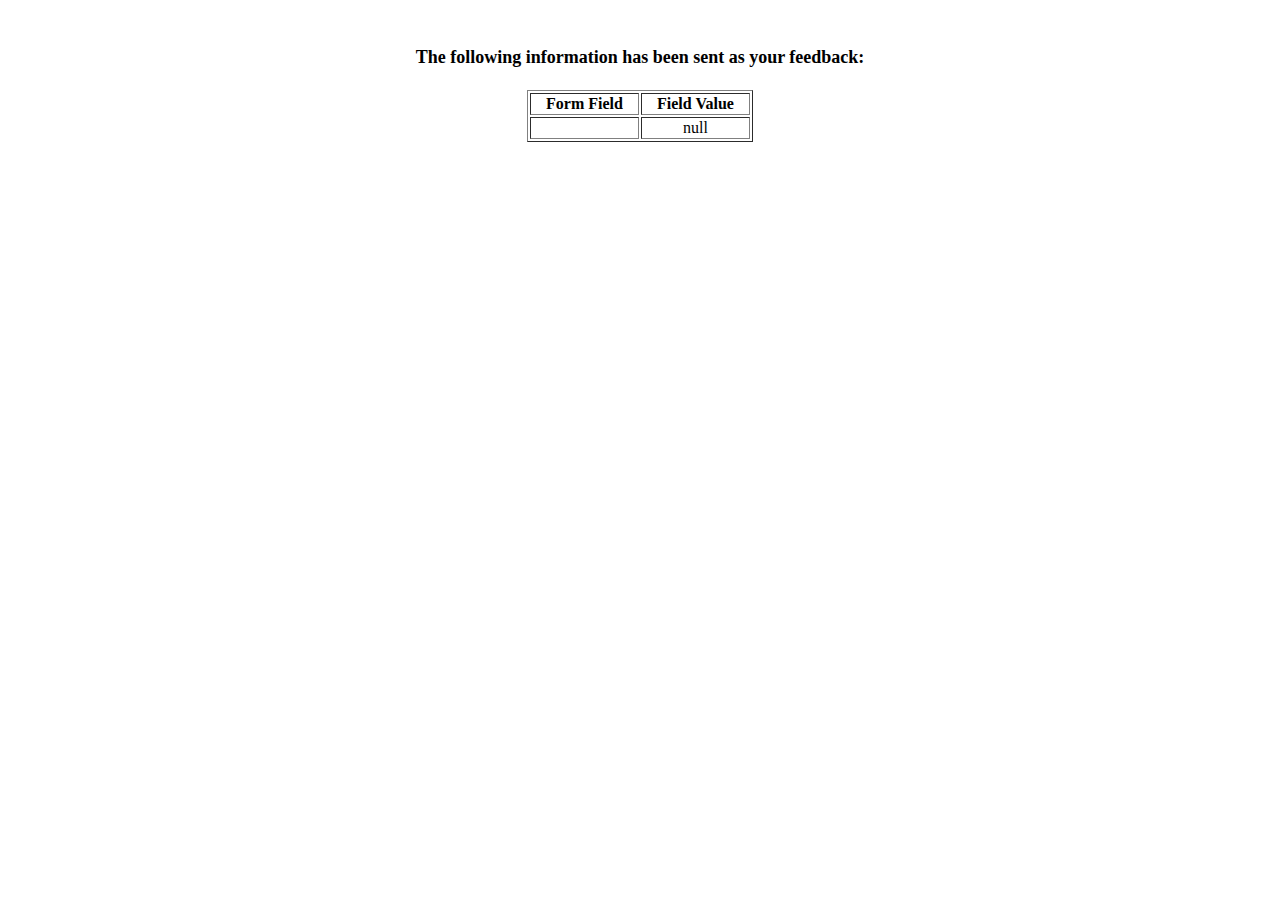
<file: template/show_data.html>
<html>
<head>
<title>Feedback Sent</title>
</head>
<body>
<p align=center>&nbsp;</p>
<h1 align=center><font size="+1">The following information has been sent as your
  feedback:</font></h1>

<table border="1" align=center width="226">
  <tr>
    <th align="center">Form Field</th>
    <th align="center">Field Value</th>
  </tr>

<script language="javascript">
var args = location.search.substr(1).split('&');
for (var i = 0; i < args.length; ++i) {
  var parts = args[i].split('=');
  if (parts != null) {
    var field = parts[0];
    var value = parts[1];
    if (value == null) {
      value = "null"
    }
    else {
      value = '"' + unescape(value.replace(/\+/g, ' ')) + '"';
    }

    document.writeln('<tr><td align="center">' + field + '</td>');
    document.writeln('<td align="center">' + value + '</td></tr>');
  }
}
</script>

<noscript>
<tr><td>
<p>You need to turn on Javascript in your browser.</p>

<p>In Microsoft Internet Explorer 4 or greater:</p>
<ul>
<li>From the "Tools" menu (in IE 4, it's the "View" menu), select "Internet Options".</li>
<li>Click on the "Security" tab.</li>
<li>Click on the "Custom Level" button. (In IE 4, select "Custom"
and then click on "Settings...".)</li>
<li>Under "Active scripting" make sure "Enable" is selected.</li>
</ul>

<p>In Netscape version 4 or greater:</p>
<ul>
<li>From the <b>Edit</b> menu, select <b>Preferences</b>.</li>
<li>In the <b>Category</b> list on the left, click on the word "Advanced".</li>
<li>In the panel on the right, make sure "Enable JavaScript" is checked.</li>
<li>Click the <b>OK</b> button.</li>
</ul>

</td></tr>
</noscript>

</table>
</body>
</html>
</file>
<file: asset/styles/main.css>
.image-container {
	width: 20px;
	height: 10%;
	border: 1px solid #000;
}

.img-mediana
{
	width: 500px;
	height: 500px;
}

.header-container {
	background-image: url(/asset/media/image1.jpg);
    height: 350px;
	background-size: 100% 100%;
	display:block;
}
body{
	background-color: dimgrey;
}
.navbar{
	background-color: brown;
	height: 60px;
	padding-top: 0%;
}
.navbar h2{
	color: aliceblue;
	text-align: center;
	padding-top: 10px;	
}

h1, h2, h3, h4, h5 {
	margin: 0;
	text-align: left;
}

.container {
	padding-left: 20px;
	padding-right: 20px;
	align-items: center;
  }
.child{
	display:block;
	margin-left:auto;
	margin-right:auto;
	float:left;
	padding-top: 20px;
}

.content p{
	text-align: justify;
	padding-right: 20px;
	margin-right: 20px;
	margin-left: 20px;
    float: left;
}
.nav-header {
	text-align: right; 
	display: flex;
	justify-content: space-between;
	align-items: center;

  }

  .title{
	width: 100%;
	text-align: center;
	margin-bottom: 20px;
	flex: 1;
  }
  .square:hover {
	background-color: lightblue; /* Cambiar color de fondo cuando se pasa el ratón por encima para hacerlo más parecido a un botón */
	cursor: pointer; /* Cambiar cursor al pasar por encima para indicar que es interactivo */
  }
  .title {
	text-align: justify;
	margin-left: 20px;
	padding-left: 20px;
	margin-right: 20px;
	padding-top: 20px;
    float: left;
}
section {
	display: flex;
	justify-content: center;
	align-items: center;
	flex-wrap: wrap;
  }
  .buttons {
	display: flex;
  }
  
  .square {
	padding: 5px 10px;
	background-color: #ddd;
	margin-left: 10px; 
  }
  
  .square a {
	text-decoration: none;
	color: black;
  }
  .logo {
	margin-right: 20px; 
  }
  .text {
	flex: 1; 
	margin-left: 20px; 
	display: flex;
   align-items: center;
  }
  table {
	width: 100%;
	border-collapse: collapse;
	border: 3px solid black; /* Añade un borde de 3px de grosor de color negro */
  }
  th, td {
	border: 1px solid #dddddd;
	text-align: left;
	padding: 8px;
  }

  th {
	background-color: #f2f2f2;
  }
  #map-container {
	height: 400px; /* Altura del contenedor */
	width: 100%; /* Ancho del contenedor */
	margin-bottom: 20px; /* Margen inferior para separar del resto de contenido */
  }
  .signup-button {

	margin-left: 20px;
	float: right;
  }
  
  .signup-button a {
	padding: 10px 10px;
	background-color: #4CAF50; /* color de fondo */
	color: white; /* color del texto */
	text-decoration: none;
	border-radius: 5px;
  }
  
  .signup-button a:hover {
	background-color: #45a049; /* color de fondo al pasar el cursor */
  }

  .form-data{
	float:center;
	position: relative;
	max-width: 700px;
	width: 100%;
	background: #f2f2f2;
	padding: 25px;
	margin-top:50px;
	margin-left: 20px; 
  }
</file>
